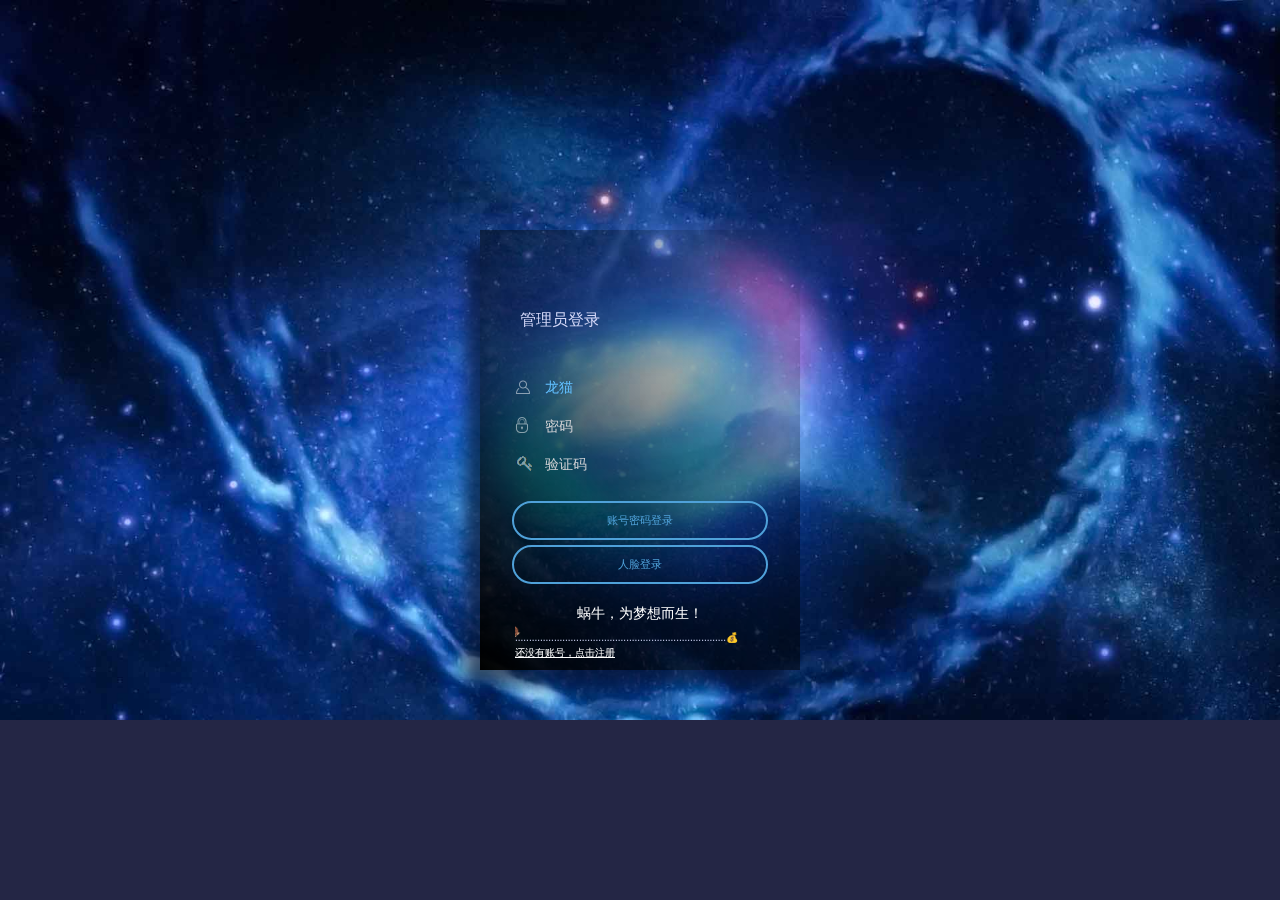
<file: index.html>
<!DOCTYPE html>
<html>
<head>
	<meta charset="UTF-8">
	<meta http-equiv="X-UA-Compatible" content="IE=edge,chrome=1"> 
	<meta name="viewport" content="width=device-width, initial-scale=1.0">
    <meta http-equiv="pragma" content="no-cache">
    <meta http-equiv="cache-control" content="no-cache">
    <meta http-equiv="expires" content="0"> 
	<title>Login</title>
    <link href="css/default.css" rel="stylesheet" type="text/css" />
	<!--必要样式-->
    <link href="css/styles.css" rel="stylesheet" type="text/css" />
    <link href="css/demo.css" rel="stylesheet" type="text/css" />
    <link href="css/loaders.css" rel="stylesheet" type="text/css" />
    <meta http-equiv="Access-Control-Allow-Origin" content="*" />
</head>
<body>

	<div class='login'>
	  <div class='login_title'>
	    <span>管理员登录</span>
	  </div>
	  <div class='login_fields'>
	    <div class='login_fields__user'>
	      <div class='icon'>
	        <img alt="" src='img/user_icon_copy.png'>
	      </div>
	      <input name="login" placeholder='用户名' maxlength="13" type='text' autocomplete="off" value="龙猫"/>
	        <div class='validation'>
	          <img alt="" src='img/tick.png'>
	        </div>
	    </div>
	    <div class='login_fields__password'>
	      <div class='icon'>
	        <img alt="" src='img/lock_icon_copy.png'>
	      </div>
	      <input name="pwd" placeholder='密码' maxlength="16" type='text' autocomplete="off">
	      <div class='validation'>
	        <img alt="" src='img/tick.png'>
	      </div>
	    </div>
	    <div class='login_fields__password'>
	      <div class='icon'>
	        <img alt="" src='img/key.png'>
	      </div>
	      <input name="code" placeholder='验证码' maxlength="4" type='text' name="ValidateNum" autocomplete="off">
	      <div class='validation' style="opacity: 1; right: -5px;top: -3px;">
          <canvas class="J_codeimg" id="myCanvas" onclick="Code();">对不起，您的浏览器不支持canvas，请下载最新版浏览器!</canvas>
	      </div>
	    </div>
	    <div class='login_fields__submit'>
	      <input type='button' value='账号密码登录' style="width:100%">
	    </div>
	     <div class='login_fields__submit'>
	      <input type='submit' value='人脸登录' style="width:100%;margin-top:2%;">  
	    </div>
	  </div>


	  <div class='success'>
	  </div>
	  <div class='disclaimer'>
	    <p><center>蜗牛，为梦想而生！</center></p>
	   <div> 
		   	<marquee scrollamount="1" behavior="scroll" style="height: 26px; width: 89%;" direction="right">🐌</marquee>
		   	<P style="margin-top: -20px;">............................................................................💰</p>
	   	</div>
	    <a href="registered.html" style="color:#FFF;font-size: 10px;text-decoration: underline; ">还没有账号，点击注册</a>
	  </div>
	</div>
	<div class='authent'>
	  <div class="loader" style="height: 44px;width: 44px;margin-left: 28px;">
        <div class="loader-inner ball-clip-rotate-multiple">
            <div></div>
            <div></div>
            <div></div>
        </div>
        </div>
	  <p>认证中...</p>
	</div>
	<div class="OverWindows"></div>
    <link href="layui/css/layui.css" rel="stylesheet" type="text/css" />
	<script src="http://www.jq22.com/jquery/jquery-1.10.2.js"></script>
	<script type="text/javascript" src="js/jquery-ui.min.js"></script>
	<script type="text/javascript" src='js/stopExecutionOnTimeout.js?t=1'></script>
    <script src="layui/layui.js" type="text/javascript"></script>
    <script src="js/Particleground.js" type="text/javascript"></script>
    <script src="js/Treatment.js" type="text/javascript"></script>
    <!-- <script src="js/jquery.mockjax.js" type="text/javascript"></script> -->
	<script type="text/javascript">
		//人脸识别登录
	     $('input[type="submit"]').click(function () {
	     	// fullscreen();
	     	LodingFun();
	     });
		var canGetCookie = 0;//是否支持存储Cookie 0 不支持 1 支持
		var ajaxmockjax = 1;//是否启用虚拟Ajax的请求响 0 不启用  1 启用
		//默认账号密码
		// var truelogin = "kbcxy";
		// var truepwd = "mcwjs";
		
		var CodeVal = 0;
	    Code();
	    function Code() {
			if(canGetCookie == 1){
				createCode("AdminCode");
				var AdminCode = getCookieValue("AdminCode");
				showCheck(AdminCode);
			}else{
				showCheck(createCode(""));
			}
	    }
	    function showCheck(a) {
			CodeVal = a;
	        var c = document.getElementById("myCanvas");
	        var ctx = c.getContext("2d");
	        ctx.clearRect(0, 0, 1000, 1000);
	        ctx.font = "80px 'Hiragino Sans GB'";
	        ctx.fillStyle = "#E8DFE8";
	        ctx.fillText(a, 0, 100);
	    }
	    $(document).keypress(function (e) {
	        // 回车键事件  
	        if (e.which == 13) {
	            $('input[type="button"]').click();
	        }
	    });
	    //粒子背景特效
	    $('body').particleground({
	        dotColor: '#E8DFE8',
	        lineColor: '#133b88'
	    });
	    $('input[name="pwd"]').focus(function () {
	        $(this).attr('type', 'password');
	    });
	    $('input[type="text"]').focus(function () {
	        $(this).prev().animate({ 'opacity': '1' }, 200);
	    });
	    $('input[type="text"],input[type="password"]').blur(function () {
	        $(this).prev().animate({ 'opacity': '.5' }, 200);
	    });
	    $('input[name="login"],input[name="pwd"]').keyup(function () {
	        var Len = $(this).val().length;
	        if (!$(this).val() == '' && Len >= 5) {
	            $(this).next().animate({
	                'opacity': '1',
	                'right': '30'
	            }, 200);
	        } else {
	            $(this).next().animate({
	                'opacity': '0',
	                'right': '20'
	            }, 200);
	        }
	    });
	    var open = 0;
	   
	    layui.use('layer', function () {
			
	        //非空验证
	        $('input[type="button"]').click(function () {
	            var login = $('input[name="login"]').val();
	            var pwd = $('input[name="pwd"]').val();
	            var code = $('input[name="code"]').val();
	            if (login == '') {
	                ErroAlert('请输入您的账号');
	            } else if (pwd == '') {
	                ErroAlert('请输入密码');
	            } else if (code == '' || code.length != 4) {
	                ErroAlert('输入验证码');
	            } else if (code.toUpperCase() != CodeVal.toUpperCase()){
	            	ErroAlert('验证码错误');
	            	Code();
	            }else {
	                //认证中..
	                 fullscreen();
	                $('.login').addClass('test'); //倾斜特效
	                setTimeout(function () {
	                    $('.login').addClass('testtwo'); //平移特效
	                }, 300);
	                setTimeout(function () {
	                    $('.authent').show().animate({ right: -320 }, {
	                        easing: 'easeOutQuint',
	                        duration: 600,
	                        queue: false
	                    });
	                    $('.authent').animate({ opacity: 1 }, {
	                        duration: 200,
	                        queue: false
	                    }).addClass('visible');
	                }, 500);
	                //调用
	                //登陆
	                var userInfo = { userName: login, password: pwd, code: code };
					//此处做为ajax内部判断
					var url = "user/login";
					// if(userInfo.userName == "123" && userInfo.password == "123" && userInfo.code.toUpperCase() == CodeVal.toUpperCase()){
					// 	url = "Ajax/Login";
					// }else{
					// 	url = "Ajax/LoginFalse";
					// }					
	                AjaxPost(url, userInfo,
	                                function () {
	                                    //ajax加载中
	                                },
	                                function (data) {
	                                    //ajax返回 
	                                    //认证完成
	                                    setTimeout(function () {
	                                        $('.authent').show().animate({ right: 90 }, {
	                                            easing: 'easeOutQuint',
	                                            duration: 600,
	                                            queue: false
	                                        });
	                                        $('.authent').animate({ opacity: 0 }, {
	                                            duration: 200,
	                                            queue: false
	                                        }).addClass('visible');
	                                        $('.login').removeClass('testtwo'); //平移特效
	                                    }, 2000);
	                                    setTimeout(function () {
	                                        $('.authent').hide();
	                                        $('.login').removeClass('test');
	                                        if (data.resultCode == '1') {
	                                            //登录成功
	                                            $('.login div').fadeOut(100);
	                                            $('.success').fadeIn(1000);
	                                            $('.success').html(data.Text);
												//跳转操作
												window.location.href = "";
	                                        } else {
	                                            // AjaxErro(data.result);
	                                           ErroAlert(data.result);
	                                        }
	                                    }, 2400);
	                                })
	            }
	        })
	    })
	    var fullscreen = function () {
	        elem = document.body;
	        if (elem.webkitRequestFullScreen) {
	            elem.webkitRequestFullScreen();
	        } else if (elem.mozRequestFullScreen) {
	            elem.mozRequestFullScreen();
	        } else if (elem.requestFullScreen) {
	            elem.requestFullscreen();
	        } else {
	            //浏览器不支持全屏API或已被禁用  
	        }
	    }  
		// if(ajaxmockjax == 1){
		// 	$.mockjax({  
		// 		url: 'Ajax/Login',  
		// 		status: 200,  
		// 		responseTime: 50,          
		// 		responseText: {"Status":"ok","Text":"登陆成功<br /><br />欢迎回来"}  
		// 	}); 
		// 	$.mockjax({  
		// 		url: 'Ajax/LoginFalse',  
		// 		status: 200,  
		// 		responseTime: 50,          
		// 		responseText: {"Status":"Erro","Erro":"账号名或密码或验证码有误"}
		// 	});   
		// }
		function LodingFun(userName) {
		    $.ajax({
		        type: "get",
		        url: "http://localhost:8081/user/faceLogin?userName="+"COMMONIMG.png",
		        dataType:"json",
		        beforesend:InfoAlert("即将进行人脸捕捉,请将您的脸对准摄像头！"),
		        success:function(data){
		         	if (data.resultCode == 1) {
		         		 // fullscreen();
		         		 $('.login').addClass('test'); //倾斜特效
	                setTimeout(function () {
	                    $('.login').addClass('testtwo'); //平移特效
	                }, 300);
	                setTimeout(function () {
	                    $('.authent').show().animate({ right: -320 }, {
	                        easing: 'easeOutQuint',
	                        duration: 600,
	                        queue: false
	                    });
	                    $('.authent').animate({ opacity: 1 }, {
	                        duration: 200,
	                        queue: false
	                    }).addClass('visible');
	                }, 500);
		         		faceSearch();
		         	} else {
		         		ErroAlert("摄像头拉取失败");
		         	}

		         }
		    });
		}
		function faceSearch() {
			AjaxPost("user/certificationIdentity", null,
	            function () {
	                //ajax加载中
	                //认证中..
	            },
	            function (data) {
	                //ajax返回 
	                //认证完成
	                setTimeout(function () {
	                    $('.authent').show().animate({ right: 90 }, {
	                        easing: 'easeOutQuint',
	                        duration: 600,
	                        queue: false
	                    });
	                    $('.authent').animate({ opacity: 0 }, {
	                        duration: 200,
	                        queue: false
	                    }).addClass('visible');
	                    $('.login').removeClass('testtwo'); //平移特效
	                }, 2000);
	                setTimeout(function () {
	                    $('.authent').hide();
	                    $('.login').removeClass('test');
	                    if (data.resultCode == 1) {
	                        //登录成功
	                        $('.login div').fadeOut(100);
	                        $('.success').fadeIn(1000);
	                        $('.success').html(data.Text);
	                        InfoAlert("用户："+data.data.userName+"，识别成功，人脸相似度："+data.data.score, function() {	// 跳转操作
	                       	window.location.href = "mainPage/mainPage.html";
	                        });
	                    } else {
	                       ErroAlert(data.result);
	                    }
	                }, 2400);
	            })
		}
    </script>
</body>
</html>
</file>
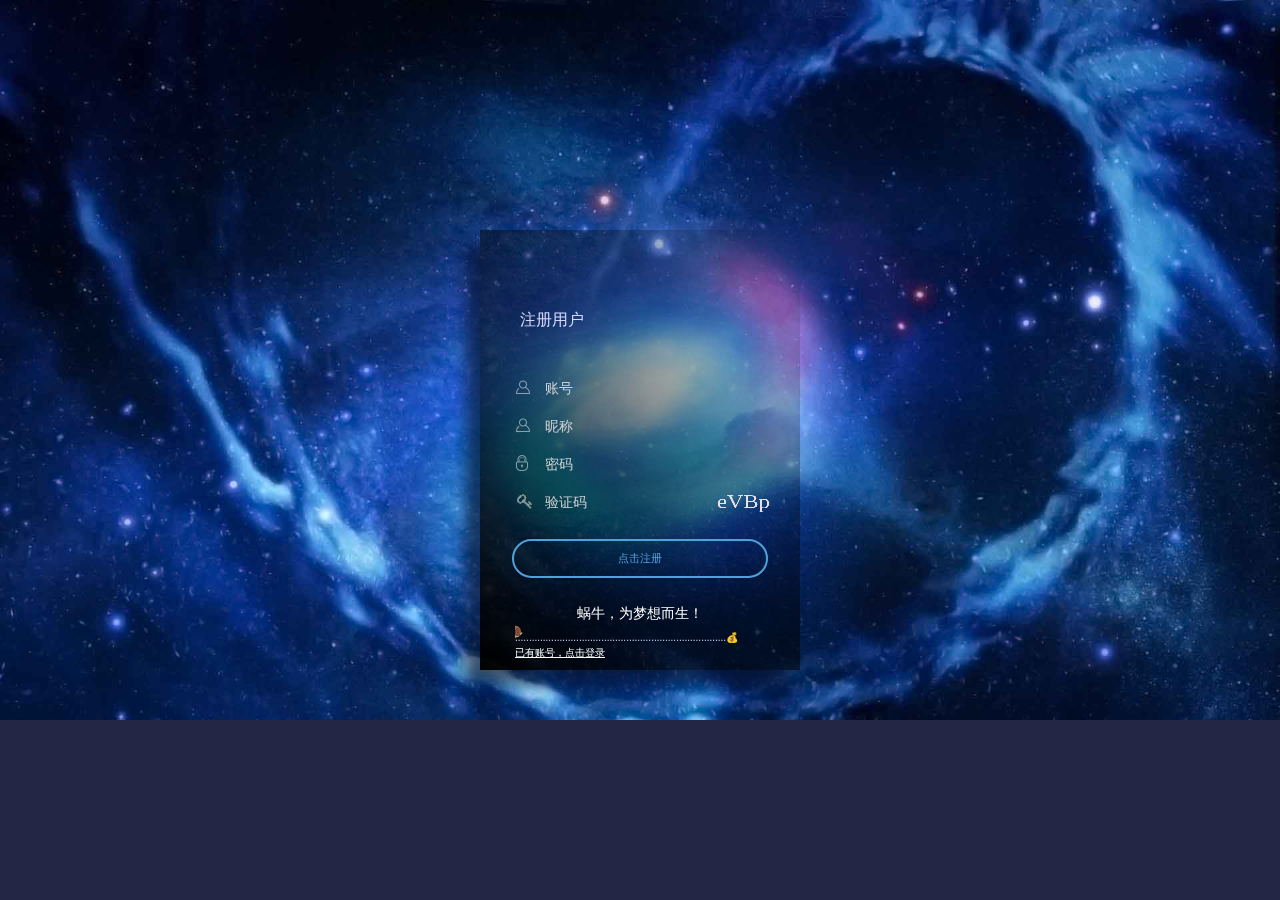
<file: registered.html>
<!DOCTYPE html>
<html>
<head>
	<meta charset="UTF-8">
	<meta http-equiv="X-UA-Compatible" content="IE=edge,chrome=1"> 
	<meta name="viewport" content="width=device-width, initial-scale=1.0">
    <meta http-equiv="pragma" content="no-cache">
    <meta http-equiv="cache-control" content="no-cache">
    <meta http-equiv="expires" content="0"> 
	<title>Login</title>
    <link href="css/default.css" rel="stylesheet" type="text/css" />
	<!--必要样式-->
    <link href="css/styles.css" rel="stylesheet" type="text/css" />
    <link href="css/demo.css" rel="stylesheet" type="text/css" />
    <link href="css/loaders.css" rel="stylesheet" type="text/css" />
    <meta http-equiv="Access-Control-Allow-Origin" content="*" />
</head>
<body>

	<div class='login'>
	  <div class='login_title'>
	    <span>注册用户</span>
	  </div>
	  <div class='login_fields'>
	    <div class='login_fields__user'>
	      <div class='icon'>
	        <img alt="" src='img/user_icon_copy.png'>
	      </div>
	      <input name="userName" placeholder='账号' maxlength="13" type='text' autocomplete="off"/>
	        <div class='validation'>
	          <img alt="" src='img/tick.png'>
	        </div>
	    </div>

	     <div class='login_fields__password'>
	      <div class='icon'>
	        <img alt="" src='img/user_icon_copy.png'>
	      </div>
	      <input name="nickName" placeholder='昵称' maxlength="16" type='text' autocomplete="off">
	      <div class='validation'>
	        <img alt="" src='img/tick.png'>
	      </div>
	    </div>

	    <div class='login_fields__password'>
	      <div class='icon'>
	        <img alt="" src='img/lock_icon_copy.png'>
	      </div>
	      <input name="password" placeholder='密码' maxlength="16" type='text' autocomplete="off">
	      <div class='validation'>
	        <img alt="" src='img/tick.png'>
	      </div>
	    </div>
	    <div class='login_fields__password'>
	      <div class='icon'>
	        <img alt="" src='img/key.png'>
	      </div>
	      <input name="code" placeholder='验证码' maxlength="4" type='text' name="ValidateNum" autocomplete="off">
	      <div class='validation' style="opacity: 1; right: -5px;top: -3px;">
          <canvas class="J_codeimg" id="myCanvas" onclick="Code();">对不起，您的浏览器不支持canvas，请下载最新版浏览器!</canvas>
	      </div>
	    </div>
	    <div class='login_fields__submit'>
	      <input type='button' value='点击注册' style="width:100%">
	    </div>
	     <div class='login_fields__submit'>
	      <input type='submit' value='人脸登录' style="width:100%;margin-top:2%;display:none;">  
	    </div>
	  </div>


	  <div class='success'>
	  </div>
	  <div class='disclaimer'>
	    <p><center>蜗牛，为梦想而生！</center></p>
	   <div> 
		   	<marquee scrollamount="1" behavior="scroll" style="height: 26px; width: 89%;" direction="right">🐌</marquee>
		   	<P style="margin-top: -20px;">............................................................................💰</p>
	   	</div>
	    <a href="index.html" style="color:#FFF;font-size: 10px;text-decoration: underline; ">已有账号，点击登录</a>
	  </div>
	</div>
	<div class='authent'>
	  <div class="loader" style="height: 44px;width: 44px;margin-left: 28px;">
        <div class="loader-inner ball-clip-rotate-multiple">
            <div></div>
            <div></div>
            <div></div>
        </div>
        </div>
	  <p>正在注册...</p>
	</div>
	<div class="OverWindows"></div>
    <link href="layui/css/layui.css" rel="stylesheet" type="text/css" />
	<script src="http://www.jq22.com/jquery/jquery-1.10.2.js"></script>
	<script type="text/javascript" src="js/jquery-ui.min.js"></script>
	<script type="text/javascript" src='js/stopExecutionOnTimeout.js?t=1'></script>
    <script src="layui/layui.js" type="text/javascript"></script>
    <script src="js/Particleground.js" type="text/javascript"></script>
    <script src="js/Treatment.js" type="text/javascript"></script>
    <!-- <script src="js/jquery.mockjax.js" type="text/javascript"></script> -->
	<script type="text/javascript">
		 
		var canGetCookie = 0;//是否支持存储Cookie 0 不支持 1 支持
		var ajaxmockjax = 1;//是否启用虚拟Ajax的请求响 0 不启用  1 启用
		
		var CodeVal = 0;
	    Code();
	    function Code() {
			if(canGetCookie == 1){
				createCode("AdminCode");
				var AdminCode = getCookieValue("AdminCode");
				showCheck(AdminCode);
			}else{
				showCheck(createCode(""));
			}
	    }
	    function showCheck(a) {
			CodeVal = a;
	        var c = document.getElementById("myCanvas");
	        var ctx = c.getContext("2d");
	        ctx.clearRect(0, 0, 1000, 1000);
	        ctx.font = "80px 'Hiragino Sans GB'";
	        ctx.fillStyle = "#E8DFE8";
	        ctx.fillText(a, 0, 100);
	    }
	    $(document).keypress(function (e) {
	        // 回车键事件  
	        if (e.which == 13) {
	            $('input[type="button"]').click();
	        }
	    });
	    //粒子背景特效
	    $('body').particleground({
	        dotColor: '#E8DFE8',
	        lineColor: '#133b88'
	    });
	    $('input[name="pwd"]').focus(function () {
	        $(this).attr('type', 'password');
	    });
	    $('input[type="text"]').focus(function () {
	        $(this).prev().animate({ 'opacity': '1' }, 200);
	    });
	    $('input[type="text"],input[type="password"]').blur(function () {
	        $(this).prev().animate({ 'opacity': '.5' }, 200);
	    });
	    $('input[name="login"],input[name="pwd"]').keyup(function () {
	        var Len = $(this).val().length;
	        if (!$(this).val() == '' && Len >= 5) {
	            $(this).next().animate({
	                'opacity': '1',
	                'right': '30'
	            }, 200);
	        } else {
	            $(this).next().animate({
	                'opacity': '0',
	                'right': '20'
	            }, 200);
	        }
	    });
	    var open = 0;
	    var userInfo = null;
	    layui.use('layer', function () {
			
	        //非空验证
	        $('input[type="button"]').click(function () {
	            var userName = $('input[name="userName"]').val();
	            var password = $('input[name="password"]').val();
	            var nickName = $('input[name="nickName"]').val();
	            var code = $('input[name="code"]').val();
	            if (userName == '') {
	                ErroAlert('请输入您的账号');
	            }else if (nickName == '') {
	                ErroAlert('请输入昵称');
	            }  else if (password == '') {
	                ErroAlert('请输入密码');
	            } else if (code == '' || code.length != 4) {
	                ErroAlert('输入验证码');
	            } else if (code.toUpperCase() != CodeVal.toUpperCase()){
	            	ErroAlert('验证码错误');
	            	Code();
	            }else {
	                //认证中..
	                fullscreen();
	                $('.login').addClass('test'); //倾斜特效
	                setTimeout(function () {
	                    $('.login').addClass('testtwo'); //平移特效
	                }, 300);
	                setTimeout(function () {
	                    $('.authent').show().animate({ right: -320 }, {
	                        easing: 'easeOutQuint',
	                        duration: 600,
	                        queue: false
	                    });
	                    $('.authent').animate({ opacity: 1 }, {
	                        duration: 200,
	                        queue: false
	                    }).addClass('visible');
	                }, 500);
	                //注册前拉起摄像头
	                LodingFun(userName);
	                //注册
	                userInfo = { userName: userName, password: password, nickName:nickName};
					//此处做为ajax内部判断
					// if(userInfo.userName == "123" && userInfo.password == "123" && userInfo.code.toUpperCase() == CodeVal.toUpperCase()){
					// 	url = "Ajax/Login";
					// }else{
					// 	url = "Ajax/LoginFalse";
					// }					
	                
	            }
	        })
	    })
	    var fullscreen = function () {
	        elem = document.body;
	        if (elem.webkitRequestFullScreen) {
	            elem.webkitRequestFullScreen();
	        } else if (elem.mozRequestFullScreen) {
	            elem.mozRequestFullScreen();
	        } else if (elem.requestFullScreen) {
	            elem.requestFullscreen();
	        } else {
	            //浏览器不支持全屏API或已被禁用  
	        }
	    }  
		// if(ajaxmockjax == 1){
		// 	$.mockjax({  
		// 		url: 'Ajax/Login',  
		// 		status: 200,  
		// 		responseTime: 50,          
		// 		responseText: {"Status":"ok","Text":"登陆成功<br /><br />欢迎回来"}  
		// 	}); 
		// 	$.mockjax({  
		// 		url: 'Ajax/LoginFalse',  
		// 		status: 200,  
		// 		responseTime: 50,          
		// 		responseText: {"Status":"Erro","Erro":"账号名或密码或验证码有误"}
		// 	});   
		// }
		//Ajax提交
		function LodingFun(userName) {
		    $.ajax({
		        type: "get",
		        url: "http://localhost:8081/user/faceRegistered?userName="+userName,
		        dataType:"json",
		        beforesend:InfoAlert("即将进行人脸捕捉,请将您的脸对准摄像头！"),
		        success:function(data){
		         	if (data.resultCode == 1) {
		         		realLogin();
		         	} else {
		         		ErroAlert("摄像头拉取失败");
		         	}

		         }
		    });
		}
		function realLogin() {
			AjaxPost("user/registered", userInfo,
	            function () {
	                //ajax加载中
	            },
	            function (data) {
	                //ajax返回 
	                //认证完成
	                setTimeout(function () {
	                    $('.authent').show().animate({ right: 90 }, {
	                        easing: 'easeOutQuint',
	                        duration: 600,
	                        queue: false
	                    });
	                    $('.authent').animate({ opacity: 0 }, {
	                        duration: 200,
	                        queue: false
	                    }).addClass('visible');
	                    $('.login').removeClass('testtwo'); //平移特效
	                }, 2000);
	                setTimeout(function () {
	                    $('.authent').hide();
	                    $('.login').removeClass('test');
	                    if (data.resultCode == '1') {
	                        //登录成功
	                        $('.login div').fadeOut(100);
	                        $('.success').fadeIn(1000);
	                        $('.success').html(data.Text);
	                        InfoAlert("注册成功，请登录！", function() {	                        	
								// 跳转操作
								window.location.href = "index.html";
	                        });
	                    } else {
	                        // AjaxErro(data.result);
	                       ErroAlert(data.result);
	                    }
	                }, 2400);
	            })
		}
    </script>
</body>
</html>
</file>
<file: css/default.css>
@font-face {
	font-family: 'icomoon';
	src:url('/Admin/Login/fonts/icomoon.eot?rretjt');
	src:url('/Admin/Login/fonts/icomoon.eot?#iefixrretjt') format('embedded-opentype'),
		url('/Admin/Login/fonts/icomoon.woff?rretjt') format('woff'),
		url('/Admin/Login/fonts/icomoon.ttf?rretjt') format('truetype'),
		url('/Admin/Login/fonts/icomoon.svg?rretjt#icomoon') format('svg');
	font-weight: normal;
	font-style: normal;
}

[class^="icon-"], [class*=" icon-"] {
	font-family: 'icomoon';
	speak: none;
	font-style: normal;
	font-weight: normal;
	font-variant: normal;
	text-transform: none;
	line-height: 1;

	/* Better Font Rendering =========== */
	-webkit-font-smoothing: antialiased;
	-moz-osx-font-smoothing: grayscale;
}

body, html {padding: 0; margin: 0;}


/* Clearfix hack by Nicolas Gallagher: http://nicolasgallagher.com/micro-clearfix-hack/ */
.clearfix:before,
.clearfix:after {
	content: " ";
	display: table;
}

.clearfix:after {
	clear: both;
}

body{
	font-family: "Segoe UI", "Lucida Grande", Helvetica, Arial, "Microsoft YaHei", FreeSans, Arimo, "Droid Sans", "wenquanyi micro hei", "Hiragino Sans GB", "Hiragino Sans GB W3", "FontAwesome", sans-serif;
}
a{color: #2fa0ec;text-decoration: none;outline: none;}
a:hover,a:focus{color:#74777b;}
</file>
<file: css/styles.css>
body {
  -webkit-perspective: 800px;
          perspective: 800px;
  height: 100vh;
  margin: 0;
  /*overflow: hidden;*/
  font-family: 'Gudea', sans-serif;
  background: #EA5C54;
  /* Old browsers */
  /* FF3.6+ */
 
  /* W3C */
  filter: progid:DXImageTransform.Microsoft.gradient( startColorstr='#EA5C54 ', endColorstr='#bb6dec',GradientType=1 );
  /* IE6-9 fallback on horizontal gradient */
}
body ::-webkit-input-placeholder {
  color: #4E546D;
}
body .authent {
  box-shadow: 0px 20px 30px 3px rgba(0, 0, 0, 0.55);
  display: none;
  background: #35394a;
  /* Old browsers */
  /* FF3.6+ */

  /* Chrome10+,Safari5.1+ */
  /* Opera 11.10+ */
  /* IE10+ */
  background: linear-gradient(230deg, rgba(53, 57, 74, 0) 0%, rgb(0, 0, 0) 100%);
  /* W3C */
  filter: progid:DXImageTransform.Microsoft.gradient( startColorstr='rgba(53, 57, 74, 0)', endColorstr='rgb(0, 0, 0)',GradientType=1 );
  /* IE6-9 fallback on horizontal gradient */
  position: absolute;
  left: 0;
  right: 90px;
  margin: auto;
  width: 100px;
  color: white;
  text-transform: uppercase;
  letter-spacing: 1px;
  text-align: center;
  padding: 20px 70px;
  top: 200px;
  bottom: 0;
  height: 70px;
  opacity: 0;
}
body .authent p {
  text-align: center;
  color: white;
}
body .success {
  display: none;
  color: #d5d8e2;
}
body .success p {
  font-size: 14px;
}
body p {
  color: #D3D7F7;
  font-size: 10px;
  text-align: left;
}
body .testtwo {
  left: -320px !important;
}
body .test {
  box-shadow: 0px 20px 30px 3px rgba(0, 0, 0, 0.55);
  pointer-events: none;
  top: -100px !important;
  -webkit-transform: rotateX(70deg) scale(0.8) !important;
          transform: rotateX(70deg) scale(0.8) !important;
  opacity: .6 !important;
  -webkit-filter: blur(1px);
          filter: blur(1px);
}
body .login 
{
  box-shadow: -15px 15px 15px rgba(6, 17, 47, 0.7);
  opacity: 1;
  top: 20px;
  -webkit-transition-timing-function: cubic-bezier(0.68, -0.25, 0.265, 0.85);
  -webkit-transition-property: -webkit-transform,opacity,box-shadow,top,left;
          transition-property: transform,opacity,box-shadow,top,left;
  -webkit-transition-duration: .5s;
          transition-duration: .5s;
  -webkit-transform-origin: 161px 100%;
      -ms-transform-origin: 161px 100%;
          transform-origin: 161px 100%;
  -webkit-transform: rotateX(0deg);
          transform: rotateX(0deg);
  position: relative;
  width: 240px;
  /*border-top: 2px solid #D8312A;*/
  height: 320px;
  position: absolute;
  left: 0;
  right: 0;
  margin: auto;
  top: 0;
  bottom: 0;
  padding: 80px 40px 40px 40px;
  background: #35394a;
  /* Old browsers */
  /* FF3.6+ */
  background: -webkit-gradient(linear, left bottom, right top, color-stop(0%, #35394a), color-stop(100%, rgb(0, 0, 0)));
  /* Chrome,Safari4+ */
  background: -webkit-linear-gradient(230deg, rgba(53, 57, 74, 0) 0%, rgb(0, 0, 0) 100%);
  /* Chrome10+,Safari5.1+ */
  /* Opera 11.10+ */
  /* IE10+ */
  background: linear-gradient(230deg, rgba(53, 57, 74, 0) 0%, rgb(0, 0, 0) 100%);
  /* W3C */
  filter: progid:DXImageTransform.Microsoft.gradient( startColorstr='rgba(53, 57, 74, 0)', endColorstr='rgb(0, 0, 0)',GradientType=1 );
  /* IE6-9 fallback on horizontal gradient */
}
body .login .validation {
  position: absolute;
  z-index: 1;
  right: 10px;
  top: 14px;
  opacity: 0;
}
body .login .disclaimer {
  position: absolute;
  bottom: 10px;
  left: 35px;
  width: 250px;
}
body .login_title {
  color: #D3D7F7;
  height: 60px;
  text-align: left;
  font-size: 16px;
}
body .login_fields {
  height: 208px;
  position: absolute;
  left: 0;
}
body .login_fields .icon {
  position: absolute;
  z-index: 1;
  left: 36px;
  top: 8px;
  opacity: .5;
}
body .login_fields input[type='password'],body .login_fields input[type='text'] {
  color: #61BFFF !important;
}
body .login_fields input[type='text'], body .login_fields input[type='password'] {
  color: #afb1be;
  width: 190px;
  margin-top: -2px;
  background: rgba(57, 61, 82, 0);
  left: 0;
  padding: 10px 65px;
  border-top: 2px solid rgba(57, 61, 82, 0);
  border-bottom: 2px solid rgba(57, 61, 82, 0);
  border-right: none;
  border-left: none;
  outline: none;
  font-family: 'Gudea', sans-serif;
  box-shadow: none;
}
body .login_fields__user, body .login_fields__password {
  position: relative;
}
body .login_fields__submit {
  position: relative;
  top: 17px;
  left: 0;
  width: 80%;
  right: 0;
  margin: auto;
}
body .login_fields__submit .forgot {
  float: right;
  font-size: 10px;
  margin-top: 11px;
  text-decoration: underline;
}
body .login_fields__submit .forgot a {
  color: #606479;
}
body .login_fields__submit input {
  border-radius: 50px;
  background: transparent;
  padding: 10px 50px;
  border: 2px solid #4FA1D9;
  color: #4FA1D9;
  text-transform: uppercase;
  font-size: 11px;
  -webkit-transition-property: background,color;
          transition-property: background,color;
  -webkit-transition-duration: .2s;
          transition-duration: .2s;
}
body .login_fields__submit input:focus {
  box-shadow: none;
  outline: none;
}
body .login_fields__submit input:hover {
  color: white;
  background: #4FA1D9;
  cursor: pointer;
  -webkit-transition-property: background,color;
          transition-property: background,color;
  -webkit-transition-duration: .2s;
          transition-duration: .2s;
}

/* Color Schemes */
.love {
  position: absolute;
  right: 20px;
  bottom: 0px;
  font-size: 11px;
  font-weight: normal;
}
.love p {
  color: white;
  font-weight: normal;
  font-family: 'Open Sans', sans-serif;
}
.love a {
  color: white;
  font-weight: 700;
  text-decoration: none;
}
.love ../img {
  position: relative;
  top: 3px;
  margin: 0px 4px;
  width: 10px;
}

.brand {
  position: absolute;
  left: 20px;
  bottom: 14px;
}
.brand ../img {
  width: 30px;
}

/*注册*/
.registered{
  display:none;
  width:10000px;
}
</file>
<file: css/demo.css>
/**
*
*
*/

:-moz-placeholder { /* Mozilla Firefox 4 to 18 */
    color: #CECFD2; opacity:1; 
}

::-moz-placeholder { /* Mozilla Firefox 19+ */
    color: #CECFD2;opacity:1;
}

input:-ms-input-placeholder{
    color: #CECFD2;opacity:1;
}

input::-webkit-input-placeholder{
    color: #CECFD2;opacity:1;
}
html, body { padding: 0; margin: 0; height: 100%; font-size: 16px; background-repeat: no-repeat; background-position: left top; background-color: #242645; color: #fff; font-family: 'Source Sans Pro'; background-size: 100%; background-image: url(../img/Starry.jpg); }

h1 {
	font-size: 2.8em;
	font-weight: 700;
	letter-spacing: -1px;
	margin: 0.6rem 0; 
}
h1 > span {font-weight: 300; }
h2 {
	font-size: 1.15em;
	font-weight: 300;
	margin: 0.3rem 0; 
}
main {
	width: 95%;
	max-width: 1000px;
	margin: 4em auto;
	opacity: 0; 
}
main.loaded {transition: opacity .25s linear;opacity: 1; }
main header {width: 100%; }
main header > div {width: 50%; }
main header > .left, main header > .right {height: 100%; }
main .loaders {
	width: 100%;
	box-sizing: border-box;
	display: flex;
	flex: 0 1 auto;
	flex-direction: row;
	flex-wrap: wrap;
}
main .loaders .loader {
	box-sizing: border-box;
	display: flex;
	flex: 0 1 auto;
	flex-direction: column;
	flex-grow: 1;
	flex-shrink: 0;
	flex-basis: 25%;
	max-width: 25%;
	height: 200px;
	align-items: center;
	justify-content: center;
}
.J_codeimg
{
        width: 85px;
    height: 36px;
    padding: 3px;
    z-index: 0;
    color:#FFF;
}
</file>
<file: css/loaders.css>
/**
 *
 * All animations must live in their own file
 * in the animations directory and be included
 * here.
 *
 */
/**
 * Styles shared by multiple animations
 */
@-webkit-keyframes scale {
  0% {
    -webkit-transform: scale(1);
            transform: scale(1);
    opacity: 1; }

  45% {
    -webkit-transform: scale(0.1);
            transform: scale(0.1);
    opacity: 0.7; }

  80% {
    -webkit-transform: scale(1);
            transform: scale(1);
    opacity: 1; } }
@keyframes scale {
  0% {
    -webkit-transform: scale(1);
            transform: scale(1);
    opacity: 1; }

  45% {
    -webkit-transform: scale(0.1);
            transform: scale(0.1);
    opacity: 0.7; }

  80% {
    -webkit-transform: scale(1);
            transform: scale(1);
    opacity: 1; } }

.ball-pulse > div:nth-child(0) {
  -webkit-animation: scale 0.75s 0s infinite cubic-bezier(.2, .68, .18, 1.08);
          animation: scale 0.75s 0s infinite cubic-bezier(.2, .68, .18, 1.08); }
.ball-pulse > div:nth-child(1) {
  -webkit-animation: scale 0.75s 0.12s infinite cubic-bezier(.2, .68, .18, 1.08);
          animation: scale 0.75s 0.12s infinite cubic-bezier(.2, .68, .18, 1.08); }
.ball-pulse > div:nth-child(2) {
  -webkit-animation: scale 0.75s 0.24s infinite cubic-bezier(.2, .68, .18, 1.08);
          animation: scale 0.75s 0.24s infinite cubic-bezier(.2, .68, .18, 1.08); }
.ball-pulse > div:nth-child(3) {
  -webkit-animation: scale 0.75s 0.36s infinite cubic-bezier(.2, .68, .18, 1.08);
          animation: scale 0.75s 0.36s infinite cubic-bezier(.2, .68, .18, 1.08); }
.ball-pulse > div {
  background-color: #fff;
  width: 15px;
  height: 15px;
  border-radius: 100%;
  margin: 2px;
  -webkit-animation-fill-mode: both;
          animation-fill-mode: both;
  display: inline-block; }

@-webkit-keyframes ball-pulse-sync {
  33% {
    -webkit-transform: translateY(10px);
            transform: translateY(10px); }

  66% {
    -webkit-transform: translateY(-10px);
            transform: translateY(-10px); }

  100% {
    -webkit-transform: translateY(0);
            transform: translateY(0); } }

@keyframes ball-pulse-sync {
  33% {
    -webkit-transform: translateY(10px);
            transform: translateY(10px); }

  66% {
    -webkit-transform: translateY(-10px);
            transform: translateY(-10px); }

  100% {
    -webkit-transform: translateY(0);
            transform: translateY(0); } }

.ball-pulse-sync > div:nth-child(0) {
  -webkit-animation: ball-pulse-sync 0.6s 0s infinite ease-in-out;
          animation: ball-pulse-sync 0.6s 0s infinite ease-in-out; }
.ball-pulse-sync > div:nth-child(1) {
  -webkit-animation: ball-pulse-sync 0.6s 0.07s infinite ease-in-out;
          animation: ball-pulse-sync 0.6s 0.07s infinite ease-in-out; }
.ball-pulse-sync > div:nth-child(2) {
  -webkit-animation: ball-pulse-sync 0.6s 0.14s infinite ease-in-out;
          animation: ball-pulse-sync 0.6s 0.14s infinite ease-in-out; }
.ball-pulse-sync > div:nth-child(3) {
  -webkit-animation: ball-pulse-sync 0.6s 0.21s infinite ease-in-out;
          animation: ball-pulse-sync 0.6s 0.21s infinite ease-in-out; }
.ball-pulse-sync > div {
  background-color: #fff;
  width: 15px;
  height: 15px;
  border-radius: 100%;
  margin: 2px;
  -webkit-animation-fill-mode: both;
          animation-fill-mode: both;
  display: inline-block; }

@-webkit-keyframes ball-scale {
  0% {
    -webkit-transform: scale(0);
            transform: scale(0); }

  100% {
    -webkit-transform: scale(1);
            transform: scale(1);
    opacity: 0; } }

@keyframes ball-scale {
  0% {
    -webkit-transform: scale(0);
            transform: scale(0); }

  100% {
    -webkit-transform: scale(1);
            transform: scale(1);
    opacity: 0; } }

.ball-scale > div {
  background-color: #fff;
  width: 15px;
  height: 15px;
  border-radius: 100%;
  margin: 2px;
  -webkit-animation-fill-mode: both;
          animation-fill-mode: both;
  display: inline-block;
  height: 60px;
  width: 60px;
  -webkit-animation: ball-scale 1s 0s ease-in-out infinite;
          animation: ball-scale 1s 0s ease-in-out infinite; }

@-webkit-keyframes rotate {
  0% {
    -webkit-transform: rotate(0deg);
            transform: rotate(0deg); }

  50% {
    -webkit-transform: rotate(180deg);
            transform: rotate(180deg); }

  100% {
    -webkit-transform: rotate(360deg);
            transform: rotate(360deg); } }

@keyframes rotate {
  0% {
    -webkit-transform: rotate(0deg);
            transform: rotate(0deg); }

  50% {
    -webkit-transform: rotate(180deg);
            transform: rotate(180deg); }

  100% {
    -webkit-transform: rotate(360deg);
            transform: rotate(360deg); } }

.ball-rotate {
  position: relative; }
  .ball-rotate > div {
    background-color: #fff;
    width: 15px;
    height: 15px;
    border-radius: 100%;
    margin: 2px;
    -webkit-animation-fill-mode: both;
            animation-fill-mode: both;
    position: relative; }
    .ball-rotate > div:first-child {
      -webkit-animation: rotate 1s 0s cubic-bezier(.7, -.13, .22, .86) infinite;
              animation: rotate 1s 0s cubic-bezier(.7, -.13, .22, .86) infinite; }
    .ball-rotate > div:before, .ball-rotate > div:after {
      background-color: #fff;
      width: 15px;
      height: 15px;
      border-radius: 100%;
      margin: 2px;
      content: "";
      position: absolute;
      opacity: 0.8; }
    .ball-rotate > div:before {
      top: 0px;
      left: -28px; }
    .ball-rotate > div:after {
      top: 0px;
      left: 25px; }

@keyframes rotate {
  0% {
    -webkit-transform: rotate(0deg) scale(1);
            transform: rotate(0deg) scale(1); }

  50% {
    -webkit-transform: rotate(180deg) scale(0.6);
            transform: rotate(180deg) scale(0.6); }

  100% {
    -webkit-transform: rotate(360deg) scale(1);
            transform: rotate(360deg) scale(1); } }

.ball-clip-rotate > div {
  background-color: #fff;
  width: 15px;
  height: 15px;
  border-radius: 100%;
  margin: 2px;
  -webkit-animation-fill-mode: both;
          animation-fill-mode: both;
  border: 2px solid #fff;
  border-bottom-color: transparent;
  height: 25px;
  width: 25px;
  background: transparent !important;
  display: inline-block;
  -webkit-animation: rotate 0.75s 0s linear infinite;
          animation: rotate 0.75s 0s linear infinite; }

@keyframes rotate {
  0% {
    -webkit-transform: rotate(0deg) scale(1);
            transform: rotate(0deg) scale(1); }

  50% {
    -webkit-transform: rotate(180deg) scale(0.6);
            transform: rotate(180deg) scale(0.6); }

  100% {
    -webkit-transform: rotate(360deg) scale(1);
            transform: rotate(360deg) scale(1); } }

@keyframes scale {
  30% {
    -webkit-transform: scale(0.3);
            transform: scale(0.3); }

  100% {
    -webkit-transform: scale(1);
            transform: scale(1); } }

.ball-clip-rotate-pulse {
  position: relative;
  -webkit-transform: translateY(-15px);
      -ms-transform: translateY(-15px);
          transform: translateY(-15px); }
  .ball-clip-rotate-pulse > div {
    -webkit-animation-fill-mode: both;
            animation-fill-mode: both;
    position: absolute;
    top: 0px;
    left: 0px;
    border-radius: 100%; }
    .ball-clip-rotate-pulse > div:first-child {
      background: #fff;
      height: 16px;
      width: 16px;
      top: 9px;
      left: 9px;
      -webkit-animation: scale 1s 0s cubic-bezier(.09, .57, .49, .9) infinite;
              animation: scale 1s 0s cubic-bezier(.09, .57, .49, .9) infinite; }
    .ball-clip-rotate-pulse > div:last-child {
      position: absolute;
      border: 2px solid #fff;
      width: 30px;
      height: 30px;
      background: transparent;
      border: 2px solid;
      border-color: #fff transparent #fff transparent;
      -webkit-animation: rotate 1s 0s cubic-bezier(.09, .57, .49, .9) infinite;
              animation: rotate 1s 0s cubic-bezier(.09, .57, .49, .9) infinite;
      -webkit-animation-duration: 1s;
              animation-duration: 1s; }

@keyframes rotate {
  0% {
    -webkit-transform: rotate(0deg) scale(1);
            transform: rotate(0deg) scale(1); }

  50% {
    -webkit-transform: rotate(180deg) scale(0.6);
            transform: rotate(180deg) scale(0.6); }

  100% {
    -webkit-transform: rotate(360deg) scale(1);
            transform: rotate(360deg) scale(1); } }

.ball-clip-rotate-multiple {
  position: relative; }
  .ball-clip-rotate-multiple > div {
    -webkit-animation-fill-mode: both;
            animation-fill-mode: both;
    position: absolute;
    left: 0px;
    top: 0px;
    border: 2px solid #fff;
    border-bottom-color: transparent;
    border-top-color: transparent;
    border-radius: 100%;
    height: 35px;
    width: 35px;
    -webkit-animation: rotate 1s 0s ease-in-out infinite;
            animation: rotate 1s 0s ease-in-out infinite; }
    .ball-clip-rotate-multiple > div:last-child {
      display: inline-block;
      top: 10px;
      left: 10px;
      width: 15px;
      height: 15px;
      -webkit-animation-duration: 0.5s;
              animation-duration: 0.5s;
      border-color: #fff transparent #fff transparent;
      -webkit-animation-direction: reverse;
              animation-direction: reverse; }

@-webkit-keyframes ball-scale-ripple {
  0% {
    -webkit-transform: scale(0.1);
            transform: scale(0.1);
    opacity: 1; }

  70% {
    -webkit-transform: scale(1);
            transform: scale(1);
    opacity: 0.7; }

  100% {
    opacity: 0.0; } }

@keyframes ball-scale-ripple {
  0% {
    -webkit-transform: scale(0.1);
            transform: scale(0.1);
    opacity: 1; }

  70% {
    -webkit-transform: scale(1);
            transform: scale(1);
    opacity: 0.7; }

  100% {
    opacity: 0.0; } }

.ball-scale-ripple > div {
  -webkit-animation-fill-mode: both;
          animation-fill-mode: both;
  height: 50px;
  width: 50px;
  border-radius: 100%;
  border: 2px solid #fff;
  -webkit-animation: ball-scale-ripple 1s 0s infinite cubic-bezier(.21, .53, .56, .8);
          animation: ball-scale-ripple 1s 0s infinite cubic-bezier(.21, .53, .56, .8); }

@-webkit-keyframes ball-scale-ripple-multiple {
  0% {
    -webkit-transform: scale(0.1);
            transform: scale(0.1);
    opacity: 1; }

  70% {
    -webkit-transform: scale(1);
            transform: scale(1);
    opacity: 0.7; }

  100% {
    opacity: 0.0; } }

@keyframes ball-scale-ripple-multiple {
  0% {
    -webkit-transform: scale(0.1);
            transform: scale(0.1);
    opacity: 1; }

  70% {
    -webkit-transform: scale(1);
            transform: scale(1);
    opacity: 0.7; }

  100% {
    opacity: 0.0; } }

.ball-scale-ripple-multiple {
  position: relative;
  -webkit-transform: translateY(-25px);
      -ms-transform: translateY(-25px);
          transform: translateY(-25px); }
  .ball-scale-ripple-multiple > div:nth-child(0) {
    -webkit-animation-delay: -0.2s;
            animation-delay: -0.2s; }
  .ball-scale-ripple-multiple > div:nth-child(1) {
    -webkit-animation-delay: 0s;
            animation-delay: 0s; }
  .ball-scale-ripple-multiple > div:nth-child(2) {
    -webkit-animation-delay: 0.2s;
            animation-delay: 0.2s; }
  .ball-scale-ripple-multiple > div:nth-child(3) {
    -webkit-animation-delay: 0.4s;
            animation-delay: 0.4s; }
  .ball-scale-ripple-multiple > div {
    -webkit-animation-fill-mode: both;
            animation-fill-mode: both;
    position: absolute;
    top: 0;
    left: 0;
    width: 50px;
    height: 50px;
    border-radius: 100%;
    border: 2px solid #fff;
    -webkit-animation: ball-scale-ripple-multiple 1.25s 0s infinite cubic-bezier(.21, .53, .56, .8);
            animation: ball-scale-ripple-multiple 1.25s 0s infinite cubic-bezier(.21, .53, .56, .8); }

@-webkit-keyframes ball-beat {
  50% {
    opacity: 0.2;
    -webkit-transform: scale(0.75);
            transform: scale(0.75); }

  100% {
    opacity: 1;
    -webkit-transform: scale(1);
            transform: scale(1); } }

@keyframes ball-beat {
  50% {
    opacity: 0.2;
    -webkit-transform: scale(0.75);
            transform: scale(0.75); }

  100% {
    opacity: 1;
    -webkit-transform: scale(1);
            transform: scale(1); } }

.ball-beat > div {
  background-color: #fff;
  width: 15px;
  height: 15px;
  border-radius: 100%;
  margin: 2px;
  -webkit-animation-fill-mode: both;
          animation-fill-mode: both;
  display: inline-block;
  -webkit-animation: ball-beat 0.7s 0s infinite linear;
          animation: ball-beat 0.7s 0s infinite linear; }
  .ball-beat > div:nth-child(2n-1) {
    -webkit-animation-delay: 0.35s !important;
            animation-delay: 0.35s !important; }

@-webkit-keyframes ball-scale-multiple {
  0% {
    -webkit-transform: scale(0);
            transform: scale(0);
    opacity: 0; }

  5% {
    opacity: 1; }

  100% {
    -webkit-transform: scale(1);
            transform: scale(1);
    opacity: 0; } }

@keyframes ball-scale-multiple {
  0% {
    -webkit-transform: scale(0);
            transform: scale(0);
    opacity: 0; }

  5% {
    opacity: 1; }

  100% {
    -webkit-transform: scale(1);
            transform: scale(1);
    opacity: 0; } }

.ball-scale-multiple {
  position: relative;
  -webkit-transform: translateY(-30px);
      -ms-transform: translateY(-30px);
          transform: translateY(-30px); }
  .ball-scale-multiple > div:nth-child(2) {
    -webkit-animation-delay: 0.2s;
            animation-delay: 0.2s; }
  .ball-scale-multiple > div:nth-child(3) {
    -webkit-animation-delay: 0.4s;
            animation-delay: 0.4s; }
  .ball-scale-multiple > div {
    background-color: #fff;
    width: 15px;
    height: 15px;
    border-radius: 100%;
    margin: 2px;
    -webkit-animation-fill-mode: both;
            animation-fill-mode: both;
    position: absolute;
    left: 0px;
    top: 0px;
    opacity: 0;
    margin: 0;
    width: 60px;
    height: 60px;
    -webkit-animation: ball-scale-multiple 1s 0s linear infinite;
            animation: ball-scale-multiple 1s 0s linear infinite; }

@-webkit-keyframes ball-triangle-path-1 {
  33% {
    -webkit-transform: translate(25px, -50px);
            transform: translate(25px, -50px); }

  66% {
    -webkit-transform: translate(50px, 0px);
            transform: translate(50px, 0px); }

  100% {
    -webkit-transform: translate(0px, 0px);
            transform: translate(0px, 0px); } }

@keyframes ball-triangle-path-1 {
  33% {
    -webkit-transform: translate(25px, -50px);
            transform: translate(25px, -50px); }

  66% {
    -webkit-transform: translate(50px, 0px);
            transform: translate(50px, 0px); }

  100% {
    -webkit-transform: translate(0px, 0px);
            transform: translate(0px, 0px); } }

@-webkit-keyframes ball-triangle-path-2 {
  33% {
    -webkit-transform: translate(25px, 50px);
            transform: translate(25px, 50px); }

  66% {
    -webkit-transform: translate(-25px, 50px);
            transform: translate(-25px, 50px); }

  100% {
    -webkit-transform: translate(0px, 0px);
            transform: translate(0px, 0px); } }

@keyframes ball-triangle-path-2 {
  33% {
    -webkit-transform: translate(25px, 50px);
            transform: translate(25px, 50px); }

  66% {
    -webkit-transform: translate(-25px, 50px);
            transform: translate(-25px, 50px); }

  100% {
    -webkit-transform: translate(0px, 0px);
            transform: translate(0px, 0px); } }

@-webkit-keyframes ball-triangle-path-3 {
  33% {
    -webkit-transform: translate(-50px, 0px);
            transform: translate(-50px, 0px); }

  66% {
    -webkit-transform: translate(-25px, -50px);
            transform: translate(-25px, -50px); }

  100% {
    -webkit-transform: translate(0px, 0px);
            transform: translate(0px, 0px); } }

@keyframes ball-triangle-path-3 {
  33% {
    -webkit-transform: translate(-50px, 0px);
            transform: translate(-50px, 0px); }

  66% {
    -webkit-transform: translate(-25px, -50px);
            transform: translate(-25px, -50px); }

  100% {
    -webkit-transform: translate(0px, 0px);
            transform: translate(0px, 0px); } }

.ball-triangle-path {
  position: relative;
  -webkit-transform: translate(-25px, -25px);
      -ms-transform: translate(-25px, -25px);
          transform: translate(-25px, -25px); }
  .ball-triangle-path > div:nth-child(1) {
    -webkit-animation-name: ball-triangle-path-1;
            animation-name: ball-triangle-path-1;
    -webkit-animation-delay: 0;
            animation-delay: 0;
    -webkit-animation-duration: 2s;
            animation-duration: 2s;
    -webkit-animation-timing-function: ease-in-out;
            animation-timing-function: ease-in-out;
    -webkit-animation-iteration-count: infinite;
            animation-iteration-count: infinite; }
  .ball-triangle-path > div:nth-child(2) {
    -webkit-animation-name: ball-triangle-path-2;
            animation-name: ball-triangle-path-2;
    -webkit-animation-delay: 0;
            animation-delay: 0;
    -webkit-animation-duration: 2s;
            animation-duration: 2s;
    -webkit-animation-timing-function: ease-in-out;
            animation-timing-function: ease-in-out;
    -webkit-animation-iteration-count: infinite;
            animation-iteration-count: infinite; }
  .ball-triangle-path > div:nth-child(3) {
    -webkit-animation-name: ball-triangle-path-3;
            animation-name: ball-triangle-path-3;
    -webkit-animation-delay: 0;
            animation-delay: 0;
    -webkit-animation-duration: 2s;
            animation-duration: 2s;
    -webkit-animation-timing-function: ease-in-out;
            animation-timing-function: ease-in-out;
    -webkit-animation-iteration-count: infinite;
            animation-iteration-count: infinite; }
  .ball-triangle-path > div {
    -webkit-animation-fill-mode: both;
            animation-fill-mode: both;
    position: absolute;
    width: 10px;
    height: 10px;
    border-radius: 100%;
    border: 1px solid #fff; }
    .ball-triangle-path > div:nth-of-type(1) {
      top: 50px; }
    .ball-triangle-path > div:nth-of-type(2) {
      left: 25px; }
    .ball-triangle-path > div:nth-of-type(3) {
      top: 50px;
      left: 50px; }

@-webkit-keyframes ball-pulse-rise-even {
  0% {
    -webkit-transform: scale(1.1);
            transform: scale(1.1); }

  25% {
    -webkit-transform: translateY(-30px);
            transform: translateY(-30px); }

  50% {
    -webkit-transform: scale(0.4);
            transform: scale(0.4); }

  75% {
    -webkit-transform: translateY(30px);
            transform: translateY(30px); }

  100% {
    -webkit-transform: translateY(0);
            transform: translateY(0);
    -webkit-transform: scale(1);
            transform: scale(1); } }

@keyframes ball-pulse-rise-even {
  0% {
    -webkit-transform: scale(1.1);
            transform: scale(1.1); }

  25% {
    -webkit-transform: translateY(-30px);
            transform: translateY(-30px); }

  50% {
    -webkit-transform: scale(0.4);
            transform: scale(0.4); }

  75% {
    -webkit-transform: translateY(30px);
            transform: translateY(30px); }

  100% {
    -webkit-transform: translateY(0);
            transform: translateY(0);
    -webkit-transform: scale(1);
            transform: scale(1); } }

@-webkit-keyframes ball-pulse-rise-odd {
  0% {
    -webkit-transform: scale(0.4);
            transform: scale(0.4); }

  25% {
    -webkit-transform: translateY(30px);
            transform: translateY(30px); }

  50% {
    -webkit-transform: scale(1.1);
            transform: scale(1.1); }

  75% {
    -webkit-transform: translateY(-30px);
            transform: translateY(-30px); }

  100% {
    -webkit-transform: translateY(0);
            transform: translateY(0);
    -webkit-transform: scale(0.75);
            transform: scale(0.75); } }

@keyframes ball-pulse-rise-odd {
  0% {
    -webkit-transform: scale(0.4);
            transform: scale(0.4); }

  25% {
    -webkit-transform: translateY(30px);
            transform: translateY(30px); }

  50% {
    -webkit-transform: scale(1.1);
            transform: scale(1.1); }

  75% {
    -webkit-transform: translateY(-30px);
            transform: translateY(-30px); }

  100% {
    -webkit-transform: translateY(0);
            transform: translateY(0);
    -webkit-transform: scale(0.75);
            transform: scale(0.75); } }

.ball-pulse-rise > div {
  background-color: #fff;
  width: 15px;
  height: 15px;
  border-radius: 100%;
  margin: 2px;
  -webkit-animation-fill-mode: both;
          animation-fill-mode: both;
  display: inline-block;
  -webkit-animation-duration: 1s;
          animation-duration: 1s;
  -webkit-animation-timing-function: cubic-bezier(.15, .46, .9, .6);
          animation-timing-function: cubic-bezier(.15, .46, .9, .6);
  -webkit-animation-iteration-count: infinite;
          animation-iteration-count: infinite;
  -webkit-animation-delay: 0;
          animation-delay: 0; }
  .ball-pulse-rise > div:nth-child(2n) {
    -webkit-animation-name: ball-pulse-rise-even;
            animation-name: ball-pulse-rise-even; }
  .ball-pulse-rise > div:nth-child(2n-1) {
    -webkit-animation-name: ball-pulse-rise-odd;
            animation-name: ball-pulse-rise-odd; }

@-webkit-keyframes ball-grid-beat {
  50% {
    opacity: 0.7; }

  100% {
    opacity: 1; } }

@keyframes ball-grid-beat {
  50% {
    opacity: 0.7; }

  100% {
    opacity: 1; } }

.ball-grid-beat {
  width: 57px; }
  .ball-grid-beat > div:nth-child(1) {
    -webkit-animation-delay: 0.36s;
            animation-delay: 0.36s;
    -webkit-animation-duration: 0.96s;
            animation-duration: 0.96s; }
  .ball-grid-beat > div:nth-child(2) {
    -webkit-animation-delay: 0.4s;
            animation-delay: 0.4s;
    -webkit-animation-duration: 0.93s;
            animation-duration: 0.93s; }
  .ball-grid-beat > div:nth-child(3) {
    -webkit-animation-delay: 0.68s;
            animation-delay: 0.68s;
    -webkit-animation-duration: 1.19s;
            animation-duration: 1.19s; }
  .ball-grid-beat > div:nth-child(4) {
    -webkit-animation-delay: 0.41s;
            animation-delay: 0.41s;
    -webkit-animation-duration: 1.13s;
            animation-duration: 1.13s; }
  .ball-grid-beat > div:nth-child(5) {
    -webkit-animation-delay: 0.71s;
            animation-delay: 0.71s;
    -webkit-animation-duration: 1.34s;
            animation-duration: 1.34s; }
  .ball-grid-beat > div:nth-child(6) {
    -webkit-animation-delay: -0.15s;
            animation-delay: -0.15s;
    -webkit-animation-duration: 0.94s;
            animation-duration: 0.94s; }
  .ball-grid-beat > div:nth-child(7) {
    -webkit-animation-delay: -0.12s;
            animation-delay: -0.12s;
    -webkit-animation-duration: 1.2s;
            animation-duration: 1.2s; }
  .ball-grid-beat > div:nth-child(8) {
    -webkit-animation-delay: 0.01s;
            animation-delay: 0.01s;
    -webkit-animation-duration: 0.82s;
            animation-duration: 0.82s; }
  .ball-grid-beat > div:nth-child(9) {
    -webkit-animation-delay: 0.32s;
            animation-delay: 0.32s;
    -webkit-animation-duration: 1.19s;
            animation-duration: 1.19s; }
  .ball-grid-beat > div {
    background-color: #fff;
    width: 15px;
    height: 15px;
    border-radius: 100%;
    margin: 2px;
    -webkit-animation-fill-mode: both;
            animation-fill-mode: both;
    display: inline-block;
    float: left;
    -webkit-animation-name: ball-grid-beat;
            animation-name: ball-grid-beat;
    -webkit-animation-iteration-count: infinite;
            animation-iteration-count: infinite;
    -webkit-animation-delay: 0;
            animation-delay: 0; }

@-webkit-keyframes ball-grid-pulse {
  0% {
    -webkit-transform: scale(1);
            transform: scale(1); }

  50% {
    -webkit-transform: scale(0.5);
            transform: scale(0.5);
    opacity: 0.7; }

  100% {
    -webkit-transform: scale(1);
            transform: scale(1);
    opacity: 1; } }

@keyframes ball-grid-pulse {
  0% {
    -webkit-transform: scale(1);
            transform: scale(1); }

  50% {
    -webkit-transform: scale(0.5);
            transform: scale(0.5);
    opacity: 0.7; }

  100% {
    -webkit-transform: scale(1);
            transform: scale(1);
    opacity: 1; } }

.ball-grid-pulse {
  width: 57px; }
  .ball-grid-pulse > div:nth-child(1) {
    -webkit-animation-delay: -0.06s;
            animation-delay: -0.06s;
    -webkit-animation-duration: 0.72s;
            animation-duration: 0.72s; }
  .ball-grid-pulse > div:nth-child(2) {
    -webkit-animation-delay: 0.25s;
            animation-delay: 0.25s;
    -webkit-animation-duration: 1.02s;
            animation-duration: 1.02s; }
  .ball-grid-pulse > div:nth-child(3) {
    -webkit-animation-delay: -0.17s;
            animation-delay: -0.17s;
    -webkit-animation-duration: 1.28s;
            animation-duration: 1.28s; }
  .ball-grid-pulse > div:nth-child(4) {
    -webkit-animation-delay: 0.48s;
            animation-delay: 0.48s;
    -webkit-animation-duration: 1.42s;
            animation-duration: 1.42s; }
  .ball-grid-pulse > div:nth-child(5) {
    -webkit-animation-delay: 0.31s;
            animation-delay: 0.31s;
    -webkit-animation-duration: 1.45s;
            animation-duration: 1.45s; }
  .ball-grid-pulse > div:nth-child(6) {
    -webkit-animation-delay: 0.03s;
            animation-delay: 0.03s;
    -webkit-animation-duration: 1.18s;
            animation-duration: 1.18s; }
  .ball-grid-pulse > div:nth-child(7) {
    -webkit-animation-delay: 0.46s;
            animation-delay: 0.46s;
    -webkit-animation-duration: 0.87s;
            animation-duration: 0.87s; }
  .ball-grid-pulse > div:nth-child(8) {
    -webkit-animation-delay: 0.78s;
            animation-delay: 0.78s;
    -webkit-animation-duration: 1.45s;
            animation-duration: 1.45s; }
  .ball-grid-pulse > div:nth-child(9) {
    -webkit-animation-delay: 0.45s;
            animation-delay: 0.45s;
    -webkit-animation-duration: 1.06s;
            animation-duration: 1.06s; }
  .ball-grid-pulse > div {
    background-color: #fff;
    width: 15px;
    height: 15px;
    border-radius: 100%;
    margin: 2px;
    -webkit-animation-fill-mode: both;
            animation-fill-mode: both;
    display: inline-block;
    float: left;
    -webkit-animation-name: ball-grid-pulse;
            animation-name: ball-grid-pulse;
    -webkit-animation-iteration-count: infinite;
            animation-iteration-count: infinite;
    -webkit-animation-delay: 0;
            animation-delay: 0; }

@-webkit-keyframes ball-spin-fade-loader {
  50% {
    opacity: 0.3;
    -webkit-transform: scale(0.4);
            transform: scale(0.4); }

  100% {
    opacity: 1;
    -webkit-transform: scale(1);
            transform: scale(1); } }

@keyframes ball-spin-fade-loader {
  50% {
    opacity: 0.3;
    -webkit-transform: scale(0.4);
            transform: scale(0.4); }

  100% {
    opacity: 1;
    -webkit-transform: scale(1);
            transform: scale(1); } }

.ball-spin-fade-loader {
  position: relative; }
  .ball-spin-fade-loader > div:nth-child(1) {
    top: 25px;
    left: 0;
    -webkit-animation: ball-spin-fade-loader 1s 0s infinite linear;
            animation: ball-spin-fade-loader 1s 0s infinite linear; }
  .ball-spin-fade-loader > div:nth-child(2) {
    top: 17.04545px;
    left: 17.04545px;
    -webkit-animation: ball-spin-fade-loader 1s 0.12s infinite linear;
            animation: ball-spin-fade-loader 1s 0.12s infinite linear; }
  .ball-spin-fade-loader > div:nth-child(3) {
    top: 0;
    left: 25px;
    -webkit-animation: ball-spin-fade-loader 1s 0.24s infinite linear;
            animation: ball-spin-fade-loader 1s 0.24s infinite linear; }
  .ball-spin-fade-loader > div:nth-child(4) {
    top: -17.04545px;
    left: 17.04545px;
    -webkit-animation: ball-spin-fade-loader 1s 0.36s infinite linear;
            animation: ball-spin-fade-loader 1s 0.36s infinite linear; }
  .ball-spin-fade-loader > div:nth-child(5) {
    top: -25px;
    left: 0;
    -webkit-animation: ball-spin-fade-loader 1s 0.48s infinite linear;
            animation: ball-spin-fade-loader 1s 0.48s infinite linear; }
  .ball-spin-fade-loader > div:nth-child(6) {
    top: -17.04545px;
    left: -17.04545px;
    -webkit-animation: ball-spin-fade-loader 1s 0.6s infinite linear;
            animation: ball-spin-fade-loader 1s 0.6s infinite linear; }
  .ball-spin-fade-loader > div:nth-child(7) {
    top: 0;
    left: -25px;
    -webkit-animation: ball-spin-fade-loader 1s 0.72s infinite linear;
            animation: ball-spin-fade-loader 1s 0.72s infinite linear; }
  .ball-spin-fade-loader > div:nth-child(8) {
    top: 17.04545px;
    left: -17.04545px;
    -webkit-animation: ball-spin-fade-loader 1s 0.84s infinite linear;
            animation: ball-spin-fade-loader 1s 0.84s infinite linear; }
  .ball-spin-fade-loader > div {
    background-color: #fff;
    width: 15px;
    height: 15px;
    border-radius: 100%;
    margin: 2px;
    -webkit-animation-fill-mode: both;
            animation-fill-mode: both;
    position: absolute; }

@-webkit-keyframes ball-spin-loader {
  75% {
    opacity: 0.2; }

  100% {
    opacity: 1; } }

@keyframes ball-spin-loader {
  75% {
    opacity: 0.2; }

  100% {
    opacity: 1; } }

.ball-spin-loader {
  position: relative; }
  .ball-spin-loader > span:nth-child(1) {
    top: 45px;
    left: 0;
    -webkit-animation: ball-spin-loader 2s 0.9s infinite linear;
            animation: ball-spin-loader 2s 0.9s infinite linear; }
  .ball-spin-loader > span:nth-child(2) {
    top: 30.68182px;
    left: 30.68182px;
    -webkit-animation: ball-spin-loader 2s 1.8s infinite linear;
            animation: ball-spin-loader 2s 1.8s infinite linear; }
  .ball-spin-loader > span:nth-child(3) {
    top: 0;
    left: 45px;
    -webkit-animation: ball-spin-loader 2s 2.7s infinite linear;
            animation: ball-spin-loader 2s 2.7s infinite linear; }
  .ball-spin-loader > span:nth-child(4) {
    top: -30.68182px;
    left: 30.68182px;
    -webkit-animation: ball-spin-loader 2s 3.6s infinite linear;
            animation: ball-spin-loader 2s 3.6s infinite linear; }
  .ball-spin-loader > span:nth-child(5) {
    top: -45px;
    left: 0;
    -webkit-animation: ball-spin-loader 2s 4.5s infinite linear;
            animation: ball-spin-loader 2s 4.5s infinite linear; }
  .ball-spin-loader > span:nth-child(6) {
    top: -30.68182px;
    left: -30.68182px;
    -webkit-animation: ball-spin-loader 2s 5.4s infinite linear;
            animation: ball-spin-loader 2s 5.4s infinite linear; }
  .ball-spin-loader > span:nth-child(7) {
    top: 0;
    left: -45px;
    -webkit-animation: ball-spin-loader 2s 6.3s infinite linear;
            animation: ball-spin-loader 2s 6.3s infinite linear; }
  .ball-spin-loader > span:nth-child(8) {
    top: 30.68182px;
    left: -30.68182px;
    -webkit-animation: ball-spin-loader 2s 7.2s infinite linear;
            animation: ball-spin-loader 2s 7.2s infinite linear; }
  .ball-spin-loader > div {
    -webkit-animation-fill-mode: both;
            animation-fill-mode: both;
    position: absolute;
    width: 15px;
    height: 15px;
    border-radius: 100%;
    background: green; }

@-webkit-keyframes ball-zig {
  33% {
    -webkit-transform: translate(-15px, -30px);
            transform: translate(-15px, -30px); }

  66% {
    -webkit-transform: translate(15px, -30px);
            transform: translate(15px, -30px); }

  100% {
    -webkit-transform: translate(0, 0);
            transform: translate(0, 0); } }

@keyframes ball-zig {
  33% {
    -webkit-transform: translate(-15px, -30px);
            transform: translate(-15px, -30px); }

  66% {
    -webkit-transform: translate(15px, -30px);
            transform: translate(15px, -30px); }

  100% {
    -webkit-transform: translate(0, 0);
            transform: translate(0, 0); } }

@-webkit-keyframes ball-zag {
  33% {
    -webkit-transform: translate(15px, 30px);
            transform: translate(15px, 30px); }

  66% {
    -webkit-transform: translate(-15px, 30px);
            transform: translate(-15px, 30px); }

  100% {
    -webkit-transform: translate(0, 0);
            transform: translate(0, 0); } }

@keyframes ball-zag {
  33% {
    -webkit-transform: translate(15px, 30px);
            transform: translate(15px, 30px); }

  66% {
    -webkit-transform: translate(-15px, 30px);
            transform: translate(-15px, 30px); }

  100% {
    -webkit-transform: translate(0, 0);
            transform: translate(0, 0); } }

.ball-zig-zag {
  position: relative;
  -webkit-transform: translate(-15px, -15px);
      -ms-transform: translate(-15px, -15px);
          transform: translate(-15px, -15px); }
  .ball-zig-zag > div {
    background-color: #fff;
    width: 15px;
    height: 15px;
    border-radius: 100%;
    margin: 2px;
    -webkit-animation-fill-mode: both;
            animation-fill-mode: both;
    position: absolute;
    margin-left: 15px;
    top: 30px;
    left: 30px; }
    .ball-zig-zag > div:first-child {
      -webkit-animation: ball-zig 0.7s 0s infinite linear;
              animation: ball-zig 0.7s 0s infinite linear; }
    .ball-zig-zag > div:last-child {
      -webkit-animation: ball-zag 0.7s 0s infinite linear;
              animation: ball-zag 0.7s 0s infinite linear; }

@-webkit-keyframes ball-zig-deflect {
  17% {
    -webkit-transform: translate(-15px, -30px);
            transform: translate(-15px, -30px); }

  34% {
    -webkit-transform: translate(15px, -30px);
            transform: translate(15px, -30px); }

  50% {
    -webkit-transform: translate(0, 0);
            transform: translate(0, 0); }

  67% {
    -webkit-transform: translate(15px, -30px);
            transform: translate(15px, -30px); }

  84% {
    -webkit-transform: translate(-15px, -30px);
            transform: translate(-15px, -30px); }

  100% {
    -webkit-transform: translate(0, 0);
            transform: translate(0, 0); } }

@keyframes ball-zig-deflect {
  17% {
    -webkit-transform: translate(-15px, -30px);
            transform: translate(-15px, -30px); }

  34% {
    -webkit-transform: translate(15px, -30px);
            transform: translate(15px, -30px); }

  50% {
    -webkit-transform: translate(0, 0);
            transform: translate(0, 0); }

  67% {
    -webkit-transform: translate(15px, -30px);
            transform: translate(15px, -30px); }

  84% {
    -webkit-transform: translate(-15px, -30px);
            transform: translate(-15px, -30px); }

  100% {
    -webkit-transform: translate(0, 0);
            transform: translate(0, 0); } }

@-webkit-keyframes ball-zag-deflect {
  17% {
    -webkit-transform: translate(15px, 30px);
            transform: translate(15px, 30px); }

  34% {
    -webkit-transform: translate(-15px, 30px);
            transform: translate(-15px, 30px); }

  50% {
    -webkit-transform: translate(0, 0);
            transform: translate(0, 0); }

  67% {
    -webkit-transform: translate(-15px, 30px);
            transform: translate(-15px, 30px); }

  84% {
    -webkit-transform: translate(15px, 30px);
            transform: translate(15px, 30px); }

  100% {
    -webkit-transform: translate(0, 0);
            transform: translate(0, 0); } }

@keyframes ball-zag-deflect {
  17% {
    -webkit-transform: translate(15px, 30px);
            transform: translate(15px, 30px); }

  34% {
    -webkit-transform: translate(-15px, 30px);
            transform: translate(-15px, 30px); }

  50% {
    -webkit-transform: translate(0, 0);
            transform: translate(0, 0); }

  67% {
    -webkit-transform: translate(-15px, 30px);
            transform: translate(-15px, 30px); }

  84% {
    -webkit-transform: translate(15px, 30px);
            transform: translate(15px, 30px); }

  100% {
    -webkit-transform: translate(0, 0);
            transform: translate(0, 0); } }

.ball-zig-zag-deflect {
  position: relative;
  -webkit-transform: translate(-15px, -15px);
      -ms-transform: translate(-15px, -15px);
          transform: translate(-15px, -15px); }
  .ball-zig-zag-deflect > div {
    background-color: #fff;
    width: 15px;
    height: 15px;
    border-radius: 100%;
    margin: 2px;
    -webkit-animation-fill-mode: both;
            animation-fill-mode: both;
    position: absolute;
    margin-left: 15px;
    top: 30px;
    left: 30px; }
    .ball-zig-zag-deflect > div:first-child {
      -webkit-animation: ball-zig-deflect 1.5s 0s infinite linear;
              animation: ball-zig-deflect 1.5s 0s infinite linear; }
    .ball-zig-zag-deflect > div:last-child {
      -webkit-animation: ball-zag-deflect 1.5s 0s infinite linear;
              animation: ball-zag-deflect 1.5s 0s infinite linear; }

/**
 * Lines
 */
@-webkit-keyframes line-scale {
  0% {
    -webkit-transform: scaley(1);
            transform: scaley(1); }

  50% {
    -webkit-transform: scaley(0.4);
            transform: scaley(0.4); }

  100% {
    -webkit-transform: scaley(1);
            transform: scaley(1); } }
@keyframes line-scale {
  0% {
    -webkit-transform: scaley(1);
            transform: scaley(1); }

  50% {
    -webkit-transform: scaley(0.4);
            transform: scaley(0.4); }

  100% {
    -webkit-transform: scaley(1);
            transform: scaley(1); } }

.line-scale > div:nth-child(1) {
  -webkit-animation: line-scale 1s 0.1s infinite cubic-bezier(.2, .68, .18, 1.08);
          animation: line-scale 1s 0.1s infinite cubic-bezier(.2, .68, .18, 1.08); }
.line-scale > div:nth-child(2) {
  -webkit-animation: line-scale 1s 0.2s infinite cubic-bezier(.2, .68, .18, 1.08);
          animation: line-scale 1s 0.2s infinite cubic-bezier(.2, .68, .18, 1.08); }
.line-scale > div:nth-child(3) {
  -webkit-animation: line-scale 1s 0.3s infinite cubic-bezier(.2, .68, .18, 1.08);
          animation: line-scale 1s 0.3s infinite cubic-bezier(.2, .68, .18, 1.08); }
.line-scale > div:nth-child(4) {
  -webkit-animation: line-scale 1s 0.4s infinite cubic-bezier(.2, .68, .18, 1.08);
          animation: line-scale 1s 0.4s infinite cubic-bezier(.2, .68, .18, 1.08); }
.line-scale > div:nth-child(5) {
  -webkit-animation: line-scale 1s 0.5s infinite cubic-bezier(.2, .68, .18, 1.08);
          animation: line-scale 1s 0.5s infinite cubic-bezier(.2, .68, .18, 1.08); }
.line-scale > div {
  background-color: #fff;
  width: 4px;
  height: 35px;
  border-radius: 2px;
  margin: 2px;
  -webkit-animation-fill-mode: both;
          animation-fill-mode: both;
  display: inline-block; }

@-webkit-keyframes line-scale-party {
  0% {
    -webkit-transform: scale(1);
            transform: scale(1); }

  50% {
    -webkit-transform: scale(0.5);
            transform: scale(0.5); }

  100% {
    -webkit-transform: scale(1);
            transform: scale(1); } }

@keyframes line-scale-party {
  0% {
    -webkit-transform: scale(1);
            transform: scale(1); }

  50% {
    -webkit-transform: scale(0.5);
            transform: scale(0.5); }

  100% {
    -webkit-transform: scale(1);
            transform: scale(1); } }

.line-scale-party > div:nth-child(1) {
  -webkit-animation-delay: 0.77s;
          animation-delay: 0.77s;
  -webkit-animation-duration: 1.26s;
          animation-duration: 1.26s; }
.line-scale-party > div:nth-child(2) {
  -webkit-animation-delay: 0.29s;
          animation-delay: 0.29s;
  -webkit-animation-duration: 0.43s;
          animation-duration: 0.43s; }
.line-scale-party > div:nth-child(3) {
  -webkit-animation-delay: 0.28s;
          animation-delay: 0.28s;
  -webkit-animation-duration: 1.01s;
          animation-duration: 1.01s; }
.line-scale-party > div:nth-child(4) {
  -webkit-animation-delay: 0.74s;
          animation-delay: 0.74s;
  -webkit-animation-duration: 0.73s;
          animation-duration: 0.73s; }
.line-scale-party > div {
  background-color: #fff;
  width: 4px;
  height: 35px;
  border-radius: 2px;
  margin: 2px;
  -webkit-animation-fill-mode: both;
          animation-fill-mode: both;
  display: inline-block;
  -webkit-animation-name: line-scale-party;
          animation-name: line-scale-party;
  -webkit-animation-iteration-count: infinite;
          animation-iteration-count: infinite;
  -webkit-animation-delay: 0;
          animation-delay: 0; }

@-webkit-keyframes line-scale-pulse-out {
  0% {
    -webkit-transform: scaley(1);
            transform: scaley(1); }

  50% {
    -webkit-transform: scaley(0.4);
            transform: scaley(0.4); }

  100% {
    -webkit-transform: scaley(1);
            transform: scaley(1); } }

@keyframes line-scale-pulse-out {
  0% {
    -webkit-transform: scaley(1);
            transform: scaley(1); }

  50% {
    -webkit-transform: scaley(0.4);
            transform: scaley(0.4); }

  100% {
    -webkit-transform: scaley(1);
            transform: scaley(1); } }

.line-scale-pulse-out > div {
  background-color: #fff;
  width: 4px;
  height: 35px;
  border-radius: 2px;
  margin: 2px;
  -webkit-animation-fill-mode: both;
          animation-fill-mode: both;
  display: inline-block;
  -webkit-animation: line-scale-pulse-out 0.9s 0s infinite cubic-bezier(.85, .25, .37, .85);
          animation: line-scale-pulse-out 0.9s 0s infinite cubic-bezier(.85, .25, .37, .85); }
  .line-scale-pulse-out > div:nth-child(2), .line-scale-pulse-out > div:nth-child(4) {
    -webkit-animation-delay: 0.2s !important;
            animation-delay: 0.2s !important; }
  .line-scale-pulse-out > div:nth-child(1), .line-scale-pulse-out > div:nth-child(5) {
    -webkit-animation-delay: 0.4s !important;
            animation-delay: 0.4s !important; }

@-webkit-keyframes line-scale-pulse-out-rapid {
  0% {
    -webkit-transform: scaley(1);
            transform: scaley(1); }

  80% {
    -webkit-transform: scaley(0.3);
            transform: scaley(0.3); }

  90% {
    -webkit-transform: scaley(1);
            transform: scaley(1); } }

@keyframes line-scale-pulse-out-rapid {
  0% {
    -webkit-transform: scaley(1);
            transform: scaley(1); }

  80% {
    -webkit-transform: scaley(0.3);
            transform: scaley(0.3); }

  90% {
    -webkit-transform: scaley(1);
            transform: scaley(1); } }

.line-scale-pulse-out-rapid > div {
  background-color: #fff;
  width: 4px;
  height: 35px;
  border-radius: 2px;
  margin: 2px;
  -webkit-animation-fill-mode: both;
          animation-fill-mode: both;
  display: inline-block;
  -webkit-animation: line-scale-pulse-out-rapid 0.9s 0s infinite cubic-bezier(.11, .49, .38, .78);
          animation: line-scale-pulse-out-rapid 0.9s 0s infinite cubic-bezier(.11, .49, .38, .78); }
  .line-scale-pulse-out-rapid > div:nth-child(2), .line-scale-pulse-out-rapid > div:nth-child(4) {
    -webkit-animation-delay: 0.25s !important;
            animation-delay: 0.25s !important; }
  .line-scale-pulse-out-rapid > div:nth-child(1), .line-scale-pulse-out-rapid > div:nth-child(5) {
    -webkit-animation-delay: 0.5s !important;
            animation-delay: 0.5s !important; }

@-webkit-keyframes line-spin-fade-loader {
  50% {
    opacity: 0.3; }

  100% {
    opacity: 1; } }

@keyframes line-spin-fade-loader {
  50% {
    opacity: 0.3; }

  100% {
    opacity: 1; } }

.line-spin-fade-loader {
  position: relative; }
  .line-spin-fade-loader > div:nth-child(1) {
    top: 20px;
    left: 0;
    -webkit-animation: line-spin-fade-loader 1.2s 0.12s infinite ease-in-out;
            animation: line-spin-fade-loader 1.2s 0.12s infinite ease-in-out; }
  .line-spin-fade-loader > div:nth-child(2) {
    top: 13.63636px;
    left: 13.63636px;
    -webkit-transform: rotate(-45deg);
        -ms-transform: rotate(-45deg);
            transform: rotate(-45deg);
    -webkit-animation: line-spin-fade-loader 1.2s 0.24s infinite ease-in-out;
            animation: line-spin-fade-loader 1.2s 0.24s infinite ease-in-out; }
  .line-spin-fade-loader > div:nth-child(3) {
    top: 0;
    left: 20px;
    -webkit-transform: rotate(90deg);
        -ms-transform: rotate(90deg);
            transform: rotate(90deg);
    -webkit-animation: line-spin-fade-loader 1.2s 0.36s infinite ease-in-out;
            animation: line-spin-fade-loader 1.2s 0.36s infinite ease-in-out; }
  .line-spin-fade-loader > div:nth-child(4) {
    top: -13.63636px;
    left: 13.63636px;
    -webkit-transform: rotate(45deg);
        -ms-transform: rotate(45deg);
            transform: rotate(45deg);
    -webkit-animation: line-spin-fade-loader 1.2s 0.48s infinite ease-in-out;
            animation: line-spin-fade-loader 1.2s 0.48s infinite ease-in-out; }
  .line-spin-fade-loader > div:nth-child(5) {
    top: -20px;
    left: 0;
    -webkit-animation: line-spin-fade-loader 1.2s 0.6s infinite ease-in-out;
            animation: line-spin-fade-loader 1.2s 0.6s infinite ease-in-out; }
  .line-spin-fade-loader > div:nth-child(6) {
    top: -13.63636px;
    left: -13.63636px;
    -webkit-transform: rotate(-45deg);
        -ms-transform: rotate(-45deg);
            transform: rotate(-45deg);
    -webkit-animation: line-spin-fade-loader 1.2s 0.72s infinite ease-in-out;
            animation: line-spin-fade-loader 1.2s 0.72s infinite ease-in-out; }
  .line-spin-fade-loader > div:nth-child(7) {
    top: 0;
    left: -20px;
    -webkit-transform: rotate(90deg);
        -ms-transform: rotate(90deg);
            transform: rotate(90deg);
    -webkit-animation: line-spin-fade-loader 1.2s 0.84s infinite ease-in-out;
            animation: line-spin-fade-loader 1.2s 0.84s infinite ease-in-out; }
  .line-spin-fade-loader > div:nth-child(8) {
    top: 13.63636px;
    left: -13.63636px;
    -webkit-transform: rotate(45deg);
        -ms-transform: rotate(45deg);
            transform: rotate(45deg);
    -webkit-animation: line-spin-fade-loader 1.2s 0.96s infinite ease-in-out;
            animation: line-spin-fade-loader 1.2s 0.96s infinite ease-in-out; }
  .line-spin-fade-loader > div {
    background-color: #fff;
    width: 4px;
    height: 35px;
    border-radius: 2px;
    margin: 2px;
    -webkit-animation-fill-mode: both;
            animation-fill-mode: both;
    position: absolute;
    width: 5px;
    height: 15px; }

/**
 * Misc
 */
@-webkit-keyframes triangle-skew-spin {
  25% {
    -webkit-transform: perspective(100px) rotateX(180deg) rotateY(0);
            transform: perspective(100px) rotateX(180deg) rotateY(0); }

  50% {
    -webkit-transform: perspective(100px) rotateX(180deg) rotateY(180deg);
            transform: perspective(100px) rotateX(180deg) rotateY(180deg); }

  75% {
    -webkit-transform: perspective(100px) rotateX(0) rotateY(180deg);
            transform: perspective(100px) rotateX(0) rotateY(180deg); }

  100% {
    -webkit-transform: perspective(100px) rotateX(0) rotateY(0);
            transform: perspective(100px) rotateX(0) rotateY(0); } }
@keyframes triangle-skew-spin {
  25% {
    -webkit-transform: perspective(100px) rotateX(180deg) rotateY(0);
            transform: perspective(100px) rotateX(180deg) rotateY(0); }

  50% {
    -webkit-transform: perspective(100px) rotateX(180deg) rotateY(180deg);
            transform: perspective(100px) rotateX(180deg) rotateY(180deg); }

  75% {
    -webkit-transform: perspective(100px) rotateX(0) rotateY(180deg);
            transform: perspective(100px) rotateX(0) rotateY(180deg); }

  100% {
    -webkit-transform: perspective(100px) rotateX(0) rotateY(0);
            transform: perspective(100px) rotateX(0) rotateY(0); } }

.triangle-skew-spin > div {
  -webkit-animation-fill-mode: both;
          animation-fill-mode: both;
  width: 0;
  height: 0;
  border-left: 20px solid transparent;
  border-right: 20px solid transparent;
  border-bottom: 20px solid #fff;
  -webkit-animation: triangle-skew-spin 3s 0s cubic-bezier(.09, .57, .49, .9) infinite;
          animation: triangle-skew-spin 3s 0s cubic-bezier(.09, .57, .49, .9) infinite; }

@-webkit-keyframes square-spin {
  25% {
    -webkit-transform: perspective(100px) rotateX(180deg) rotateY(0);
            transform: perspective(100px) rotateX(180deg) rotateY(0); }

  50% {
    -webkit-transform: perspective(100px) rotateX(180deg) rotateY(180deg);
            transform: perspective(100px) rotateX(180deg) rotateY(180deg); }

  75% {
    -webkit-transform: perspective(100px) rotateX(0) rotateY(180deg);
            transform: perspective(100px) rotateX(0) rotateY(180deg); }

  100% {
    -webkit-transform: perspective(100px) rotateX(0) rotateY(0);
            transform: perspective(100px) rotateX(0) rotateY(0); } }

@keyframes square-spin {
  25% {
    -webkit-transform: perspective(100px) rotateX(180deg) rotateY(0);
            transform: perspective(100px) rotateX(180deg) rotateY(0); }

  50% {
    -webkit-transform: perspective(100px) rotateX(180deg) rotateY(180deg);
            transform: perspective(100px) rotateX(180deg) rotateY(180deg); }

  75% {
    -webkit-transform: perspective(100px) rotateX(0) rotateY(180deg);
            transform: perspective(100px) rotateX(0) rotateY(180deg); }

  100% {
    -webkit-transform: perspective(100px) rotateX(0) rotateY(0);
            transform: perspective(100px) rotateX(0) rotateY(0); } }

.square-spin > div {
  -webkit-animation-fill-mode: both;
          animation-fill-mode: both;
  width: 50px;
  height: 50px;
  background: #fff;
  border: 1px solid red;
  -webkit-animation: square-spin 3s 0s cubic-bezier(.09, .57, .49, .9) infinite;
          animation: square-spin 3s 0s cubic-bezier(.09, .57, .49, .9) infinite; }

@-webkit-keyframes rotate_pacman_half_up {
  0% {
    -webkit-transform: rotate(270deg);
            transform: rotate(270deg); }

  50% {
    -webkit-transform: rotate(360deg);
            transform: rotate(360deg); }

  100% {
    -webkit-transform: rotate(270deg);
            transform: rotate(270deg); } }

@keyframes rotate_pacman_half_up {
  0% {
    -webkit-transform: rotate(270deg);
            transform: rotate(270deg); }

  50% {
    -webkit-transform: rotate(360deg);
            transform: rotate(360deg); }

  100% {
    -webkit-transform: rotate(270deg);
            transform: rotate(270deg); } }

@-webkit-keyframes rotate_pacman_half_down {
  0% {
    -webkit-transform: rotate(90deg);
            transform: rotate(90deg); }

  50% {
    -webkit-transform: rotate(0deg);
            transform: rotate(0deg); }

  100% {
    -webkit-transform: rotate(90deg);
            transform: rotate(90deg); } }

@keyframes rotate_pacman_half_down {
  0% {
    -webkit-transform: rotate(90deg);
            transform: rotate(90deg); }

  50% {
    -webkit-transform: rotate(0deg);
            transform: rotate(0deg); }

  100% {
    -webkit-transform: rotate(90deg);
            transform: rotate(90deg); } }

@-webkit-keyframes pacman-balls {
  75% {
    opacity: 0.7; }

  100% {
    -webkit-transform: translate(-100px, -6.25px);
            transform: translate(-100px, -6.25px); } }

@keyframes pacman-balls {
  75% {
    opacity: 0.7; }

  100% {
    -webkit-transform: translate(-100px, -6.25px);
            transform: translate(-100px, -6.25px); } }

.pacman {
  position: relative; }
  .pacman > div:nth-child(2) {
    -webkit-animation: pacman-balls 1s 0s infinite linear;
            animation: pacman-balls 1s 0s infinite linear; }
  .pacman > div:nth-child(3) {
    -webkit-animation: pacman-balls 1s 0.33s infinite linear;
            animation: pacman-balls 1s 0.33s infinite linear; }
  .pacman > div:nth-child(4) {
    -webkit-animation: pacman-balls 1s 0.66s infinite linear;
            animation: pacman-balls 1s 0.66s infinite linear; }
  .pacman > div:nth-child(5) {
    -webkit-animation: pacman-balls 1s 0.99s infinite linear;
            animation: pacman-balls 1s 0.99s infinite linear; }
  .pacman > div:first-of-type {
    width: 0px;
    height: 0px;
    border-right: 25px solid transparent;
    border-top: 25px solid #fff;
    border-left: 25px solid #fff;
    border-bottom: 25px solid #fff;
    border-radius: 25px;
    -webkit-animation: rotate_pacman_half_up 0.5s 0s infinite;
            animation: rotate_pacman_half_up 0.5s 0s infinite; }
  .pacman > div:nth-child(2) {
    width: 0px;
    height: 0px;
    border-right: 25px solid transparent;
    border-top: 25px solid #fff;
    border-left: 25px solid #fff;
    border-bottom: 25px solid #fff;
    border-radius: 25px;
    -webkit-animation: rotate_pacman_half_down 0.5s 0s infinite;
            animation: rotate_pacman_half_down 0.5s 0s infinite;
    margin-top: -50px; }
  .pacman > div:nth-child(3), .pacman > div:nth-child(4), .pacman > div:nth-child(5), .pacman > div:nth-child(6) {
    background-color: #fff;
    width: 15px;
    height: 15px;
    border-radius: 100%;
    margin: 2px;
    width: 10px;
    height: 10px;
    position: absolute;
    -webkit-transform: translate(0, -6.25px);
        -ms-transform: translate(0, -6.25px);
            transform: translate(0, -6.25px);
    top: 25px;
    left: 100px; }

@-webkit-keyframes cube-transition {
  25% {
    -webkit-transform: translateX(50px) scale(0.5) rotate(-90deg);
            transform: translateX(50px) scale(0.5) rotate(-90deg); }

  50% {
    -webkit-transform: translate(50px, 50px) rotate(-180deg);
            transform: translate(50px, 50px) rotate(-180deg); }

  75% {
    -webkit-transform: translateY(50px) scale(0.5) rotate(-270deg);
            transform: translateY(50px) scale(0.5) rotate(-270deg); }

  100% {
    -webkit-transform: rotate(-360deg);
            transform: rotate(-360deg); } }

@keyframes cube-transition {
  25% {
    -webkit-transform: translateX(50px) scale(0.5) rotate(-90deg);
            transform: translateX(50px) scale(0.5) rotate(-90deg); }

  50% {
    -webkit-transform: translate(50px, 50px) rotate(-180deg);
            transform: translate(50px, 50px) rotate(-180deg); }

  75% {
    -webkit-transform: translateY(50px) scale(0.5) rotate(-270deg);
            transform: translateY(50px) scale(0.5) rotate(-270deg); }

  100% {
    -webkit-transform: rotate(-360deg);
            transform: rotate(-360deg); } }

.cube-transition {
  position: relative;
  -webkit-transform: translate(-25px, -25px);
      -ms-transform: translate(-25px, -25px);
          transform: translate(-25px, -25px); }
  .cube-transition > div {
    -webkit-animation-fill-mode: both;
            animation-fill-mode: both;
    width: 10px;
    height: 10px;
    position: absolute;
    top: 0;
    left: 0;
    background-color: #fff;
    -webkit-animation: cube-transition 1.6s 0s infinite ease-in-out;
            animation: cube-transition 1.6s 0s infinite ease-in-out; }
    .cube-transition > div:last-child {
      -webkit-animation-delay: -0.8s;
              animation-delay: -0.8s; }

@-webkit-keyframes spin-rotate {
  0% {
    -webkit-transform: rotate(0deg);
            transform: rotate(0deg); }

  50% {
    -webkit-transform: rotate(180deg);
            transform: rotate(180deg); }

  100% {
    -webkit-transform: rotate(360deg);
            transform: rotate(360deg); } }

@keyframes spin-rotate {
  0% {
    -webkit-transform: rotate(0deg);
            transform: rotate(0deg); }

  50% {
    -webkit-transform: rotate(180deg);
            transform: rotate(180deg); }

  100% {
    -webkit-transform: rotate(360deg);
            transform: rotate(360deg); } }

.semi-circle-spin {
  position: relative;
  width: 35px;
  height: 35px;
  overflow: hidden; }
  .semi-circle-spin > div {
    position: absolute;
    border-width: 0px;
    border-radius: 100%;
    -webkit-animation: spin-rotate 0.6s 0s infinite linear;
            animation: spin-rotate 0.6s 0s infinite linear;
    background-image: -webkit-linear-gradient(transparent 0%, transparent 70%, #fff 30%, #fff 100%);
    background-image: linear-gradient(transparent 0%, transparent 70%, #fff 30%, #fff 100%);
    width: 100%;
    height: 100%; }
</file>
<file: layui/css/layui.css>
/** layui-v1.0.9_rls MIT License By http://www.layui.com */
 .layui-laypage a,a{text-decoration:none}.layui-btn,.layui-inline,img{vertical-align:middle}.layui-btn,.layui-unselect{-webkit-user-select:none;-ms-user-select:none;-moz-user-select:none}.layui-btn,.layui-tree li i,.layui-unselect{-moz-user-select:none}blockquote,body,button,dd,div,dl,dt,form,h1,h2,h3,h4,h5,h6,input,li,ol,p,pre,td,textarea,th,ul{margin:0;padding:0;-webkit-tap-highlight-color:rgba(0,0,0,0)}a:active,a:hover{outline:0}img{display:inline-block;border:none}li{list-style:none}table{border-collapse:collapse;border-spacing:0}h1,h2,h3{font-size:14px;font-weight:400}h4,h5,h6{font-size:100%;font-weight:400}button,input,optgroup,option,select,textarea{font-family:inherit;font-size:inherit;font-style:inherit;font-weight:inherit;outline:0}pre{white-space:pre-wrap;white-space:-moz-pre-wrap;white-space:-pre-wrap;white-space:-o-pre-wrap;word-wrap:break-word}::-webkit-scrollbar{width:10px;height:10px}::-webkit-scrollbar-button:vertical{display:none}::-webkit-scrollbar-corner,::-webkit-scrollbar-track{background-color:#e2e2e2}::-webkit-scrollbar-thumb{border-radius:0;background-color:rgba(0,0,0,.3)}::-webkit-scrollbar-thumb:vertical:hover{background-color:rgba(0,0,0,.35)}::-webkit-scrollbar-thumb:vertical:active{background-color:rgba(0,0,0,.38)}@font-face{font-family:layui-icon;src:url(../font/iconfont.eot?v=1.0.9);src:url(../font/iconfont.eot?v=1.0.9#iefix) format('embedded-opentype'),url(../font/iconfont.svg?v=1.0.9#iconfont) format('svg'),url(../font/iconfont.woff?v=1.0.9) format('woff'),url(../font/iconfont.ttf?v=1.0.9) format('truetype')}.layui-icon{font-family:layui-icon!important;font-size:16px;font-style:normal;-webkit-font-smoothing:antialiased;-moz-osx-font-smoothing:grayscale}body{line-height:24px;font:14px Helvetica Neue,Helvetica,PingFang SC,\5FAE\8F6F\96C5\9ED1,Tahoma,Arial,sans-serif}hr{height:1px;margin:10px 0;border:0;background-color:#e2e2e2;clear:both}a{color:#333}a:hover{color:#777}a cite{font-style:normal;*cursor:pointer}.layui-box,.layui-box *{-webkit-box-sizing:content-box!important;-moz-box-sizing:content-box!important;box-sizing:content-box!important}.layui-border-box,.layui-border-box *{-webkit-box-sizing:border-box!important;-moz-box-sizing:border-box!important;box-sizing:border-box!important}.layui-clear{clear:both;*zoom:1}.layui-clear:after{content:'\20';clear:both;*zoom:1;display:block;height:0}.layui-inline{position:relative;display:inline-block;*display:inline;*zoom:1}.layui-edge{position:absolute;width:0;height:0;border-style:dashed;border-color:transparent;overflow:hidden}.layui-elip{text-overflow:ellipsis;overflow:hidden;white-space:nowrap}.layui-disabled,.layui-disabled:hover{color:#d2d2d2!important;cursor:not-allowed!important}.layui-circle{border-radius:100%}.layui-show{display:block!important}.layui-hide{display:none!important}.layui-main{position:relative;width:1140px;margin:0 auto}.layui-header{position:relative;z-index:1000;height:60px}.layui-header a:hover{transition:all .5s;-webkit-transition:all .5s}.layui-side{position:fixed;top:0;bottom:0;z-index:999;width:200px;overflow-x:hidden}.layui-side-scroll{width:220px;height:100%;overflow-x:hidden}.layui-body{position:absolute;left:200px;right:0;top:0;bottom:0;z-index:998;width:auto;overflow:hidden;overflow-y:auto;-webkit-box-sizing:border-box;-moz-box-sizing:border-box;box-sizing:border-box}.layui-layout-admin .layui-header{background-color:#23262E}.layui-layout-admin .layui-side{top:60px;width:200px;overflow-x:hidden}.layui-layout-admin .layui-body{top:60px;bottom:44px}.layui-layout-admin .layui-main{width:auto;margin:0 15px}.layui-layout-admin .layui-footer{position:fixed;left:200px;right:0;bottom:0;height:44px;background-color:#eee}.layui-btn,.layui-input,.layui-select,.layui-textarea,.layui-upload-button{outline:0;-webkit-transition:border-color .3s cubic-bezier(.65,.05,.35,.5);transition:border-color .3s cubic-bezier(.65,.05,.35,.5);-webkit-box-sizing:border-box!important;-moz-box-sizing:border-box!important;box-sizing:border-box!important}.layui-elem-quote{margin-bottom:10px;padding:15px;line-height:22px;border-left:5px solid #009688;border-radius:0 2px 2px 0;background-color:#f2f2f2}.layui-quote-nm{border-color:#e2e2e2;border-style:solid;border-width:1px 1px 1px 5px;background:0 0}.layui-elem-field{margin-bottom:10px;padding:0;border:1px solid #e2e2e2}.layui-elem-field legend{margin-left:20px;padding:0 10px;font-size:20px;font-weight:300}.layui-field-title{margin:10px 0 20px;border:none;border-top:1px solid #e2e2e2}.layui-field-box{padding:10px 15px}.layui-field-title .layui-field-box{padding:10px 0}.layui-progress{position:relative;height:6px;border-radius:20px;background-color:#e2e2e2}.layui-progress-bar{position:absolute;width:0;max-width:100%;height:6px;border-radius:20px;text-align:right;background-color:#5FB878;transition:all .3s;-webkit-transition:all .3s}.layui-progress-big,.layui-progress-big .layui-progress-bar{height:18px;line-height:18px}.layui-progress-text{position:relative;top:-18px;line-height:18px;font-size:12px;color:#666}.layui-progress-big .layui-progress-text{position:static;padding:0 10px;color:#fff}.layui-collapse{border:1px solid #e2e2e2;border-radius:2px}.layui-colla-item{border-top:1px solid #e2e2e2}.layui-colla-item:first-child{border-top:none}.layui-colla-title{position:relative;height:42px;line-height:42px;padding:0 15px 0 35px;color:#333;background-color:#f2f2f2;cursor:pointer}.layui-colla-content{display:none;padding:10px 15px;line-height:22px;border-top:1px solid #e2e2e2;color:#666}.layui-colla-icon{position:absolute;left:15px;top:0;font-size:14px}.layui-bg-red{background-color:#FF5722}.layui-bg-orange{background-color:#F7B824}.layui-bg-green{background-color:#009688}.layui-bg-cyan{background-color:#2F4056}.layui-bg-blue{background-color:#1E9FFF}.layui-bg-black{background-color:#393D49}.layui-bg-gray{background-color:#eee}.layui-word-aux{font-size:12px;color:#999;padding:0 5px}.layui-btn{display:inline-block;height:38px;line-height:38px;padding:0 18px;background-color:#009688;color:#fff;white-space:nowrap;text-align:center;font-size:14px;border:none;border-radius:2px;cursor:pointer;opacity:.9;filter:alpha(opacity=90)}.layui-btn:hover{opacity:.8;filter:alpha(opacity=80);color:#fff}.layui-btn:active{opacity:1;filter:alpha(opacity=100)}.layui-btn+.layui-btn{margin-left:10px}.layui-btn-radius{border-radius:100px}.layui-btn .layui-icon{font-size:18px;vertical-align:bottom}.layui-btn-primary{border:1px solid #C9C9C9;background-color:#fff;color:#555}.layui-btn-primary:hover{border-color:#009688;color:#333}.layui-btn-normal{background-color:#1E9FFF}.layui-btn-warm{background-color:#F7B824}.layui-btn-danger{background-color:#FF5722}.layui-btn-disabled,.layui-btn-disabled:active,.layui-btn-disabled:hover{border:1px solid #e6e6e6;background-color:#FBFBFB;color:#C9C9C9;cursor:not-allowed;opacity:1}.layui-btn-big{height:44px;line-height:44px;padding:0 25px;font-size:16px}.layui-btn-small{height:30px;line-height:30px;padding:0 10px;font-size:12px}.layui-btn-small i{font-size:16px!important}.layui-btn-mini{height:22px;line-height:22px;padding:0 5px;font-size:12px}.layui-btn-mini i{font-size:14px!important}.layui-btn-group{display:inline-block;vertical-align:middle;font-size:0}.layui-btn-group .layui-btn{margin-left:0!important;margin-right:0!important;border-left:1px solid rgba(255,255,255,.5);border-radius:0}.layui-btn-group .layui-btn-primary{border-left:none}.layui-btn-group .layui-btn-primary:hover{border-color:#C9C9C9;color:#009688}.layui-btn-group .layui-btn:first-child{border-left:none;border-radius:2px 0 0 2px}.layui-btn-group .layui-btn-primary:first-child{border-left:1px solid #c9c9c9}.layui-btn-group .layui-btn:last-child{border-radius:0 2px 2px 0}.layui-btn-group .layui-btn+.layui-btn{margin-left:0}.layui-btn-group+.layui-btn-group{margin-left:10px}.layui-input,.layui-select,.layui-textarea{height:38px;line-height:38px;line-height:36px\9;border:1px solid #e6e6e6;background-color:#fff;border-radius:2px}.layui-form-label,.layui-form-mid,.layui-textarea{line-height:20px;position:relative}.layui-input,.layui-textarea{display:block;width:100%;padding-left:10px}.layui-input:hover,.layui-textarea:hover{border-color:#D2D2D2!important}.layui-input:focus,.layui-textarea:focus{border-color:#C9C9C9!important}.layui-textarea{min-height:100px;height:auto;padding:6px 10px;resize:vertical}.layui-select{padding:0 10px}.layui-form input[type=checkbox],.layui-form input[type=radio],.layui-form select{display:none}.layui-form-item{margin-bottom:15px;clear:both;*zoom:1}.layui-form-item:after{content:'\20';clear:both;*zoom:1;display:block;height:0}.layui-form-label{float:left;display:block;padding:9px 15px;width:80px;font-weight:400;text-align:right}.layui-form-item .layui-inline{margin-bottom:5px;margin-right:10px}.layui-input-block,.layui-input-inline{position:relative}.layui-input-block{margin-left:110px;min-height:36px}.layui-input-inline{display:inline-block;vertical-align:middle}.layui-form-item .layui-input-inline{float:left;width:190px;margin-right:10px}.layui-form-text .layui-input-inline{width:auto}.layui-form-mid{float:left;display:block;padding:8px 0;margin-right:10px}.layui-form-danger+.layui-form-select .layui-input,.layui-form-danger:focus{border:1px solid #FF5722!important}.layui-form-select{position:relative}.layui-form-select .layui-input{padding-right:30px;cursor:pointer}.layui-form-select .layui-edge{position:absolute;right:10px;top:50%;margin-top:-3px;cursor:pointer;border-width:6px;border-top-color:#c2c2c2;border-top-style:solid;transition:all .3s;-webkit-transition:all .3s}.layui-form-select dl{display:none;position:absolute;left:0;top:42px;padding:5px 0;z-index:999;min-width:100%;border:1px solid #d2d2d2;max-height:300px;overflow-y:auto;background-color:#fff;border-radius:2px;box-shadow:0 2px 4px rgba(0,0,0,.12);box-sizing:border-box}.layui-form-select dl dd,.layui-form-select dl dt{padding:0 10px;line-height:36px;white-space:nowrap;overflow:hidden;text-overflow:ellipsis}.layui-form-select dl dt{font-size:12px;color:#999}.layui-form-select dl dd{cursor:pointer}.layui-form-select dl dd:hover{background-color:#f2f2f2}.layui-form-select .layui-select-group dd{padding-left:20px}.layui-form-select dl dd.layui-this{background-color:#5FB878;color:#fff}.layui-form-checkbox,.layui-form-select dl dd.layui-disabled{background-color:#fff}.layui-form-selected dl{display:block}.layui-form-checkbox,.layui-form-checkbox *,.layui-form-radio,.layui-form-radio *,.layui-form-switch{display:inline-block;vertical-align:middle}.layui-form-selected .layui-edge{margin-top:-9px;-webkit-transform:rotate(180deg);transform:rotate(180deg);margin-top:-3px\9}:root .layui-form-selected .layui-edge{margin-top:-9px\0/IE9}.layui-select-none{margin:5px 0;text-align:center;color:#999}.layui-select-disabled .layui-disabled{border-color:#eee!important}.layui-select-disabled .layui-edge{border-top-color:#d2d2d2}.layui-form-checkbox{position:relative;height:30px;line-height:28px;margin-right:10px;padding-right:30px;border:1px solid #d2d2d2;cursor:pointer;font-size:0;border-radius:2px;-webkit-transition:.1s linear;transition:.1s linear;box-sizing:border-box!important}.layui-form-checkbox:hover{border:1px solid #c2c2c2}.layui-form-checkbox span{padding:0 10px;height:100%;font-size:14px;background-color:#d2d2d2;color:#fff;overflow:hidden;white-space:nowrap;text-overflow:ellipsis}.layui-form-checkbox:hover span{background-color:#c2c2c2}.layui-form-checkbox i{position:absolute;right:0;width:30px;color:#fff;font-size:20px;text-align:center}.layui-form-checkbox:hover i{color:#c2c2c2}.layui-form-checked,.layui-form-checked:hover{border-color:#5FB878}.layui-form-checked span,.layui-form-checked:hover span{background-color:#5FB878}.layui-form-checked i,.layui-form-checked:hover i{color:#5FB878}.layui-form-item .layui-form-checkbox{margin-top:4px}.layui-form-checkbox[lay-skin=primary]{height:auto!important;line-height:normal!important;border:none!important;margin-right:0;padding-right:0;background:0 0}.layui-form-checkbox[lay-skin=primary] span{float:right;padding-right:15px;line-height:18px;background:0 0;color:#666}.layui-form-checkbox[lay-skin=primary] i{position:relative;top:0;width:16px;line-height:16px;border:1px solid #d2d2d2;font-size:12px;border-radius:2px;background-color:#fff;-webkit-transition:.1s linear;transition:.1s linear}.layui-form-checkbox[lay-skin=primary]:hover i{border-color:#5FB878;color:#fff}.layui-form-checked[lay-skin=primary] i{border-color:#5FB878;background-color:#5FB878;color:#fff}.layui-checkbox-disbaled[lay-skin=primary] span{background:0 0!important}.layui-checkbox-disbaled[lay-skin=primary]:hover i{border-color:#d2d2d2}.layui-form-item .layui-form-checkbox[lay-skin=primary]{margin-top:10px}.layui-form-switch{position:relative;height:22px;line-height:22px;width:42px;padding:0 5px;margin-top:8px;border:1px solid #d2d2d2;border-radius:20px;cursor:pointer;background-color:#fff;-webkit-transition:.1s linear;transition:.1s linear}.layui-form-switch i{position:absolute;left:5px;top:3px;width:16px;height:16px;border-radius:20px;background-color:#d2d2d2;-webkit-transition:.1s linear;transition:.1s linear}.layui-form-switch em{position:absolute;right:5px;top:0;width:25px;padding:0!important;text-align:center!important;color:#999!important;font-style:normal!important;font-size:12px}.layui-form-onswitch{border-color:#5FB878;background-color:#5FB878}.layui-form-onswitch i{left:32px;background-color:#fff}.layui-form-onswitch em{left:5px;right:auto;color:#fff!important}.layui-checkbox-disbaled{border-color:#e2e2e2!important}.layui-checkbox-disbaled span{background-color:#e2e2e2!important}.layui-checkbox-disbaled:hover i{color:#fff!important}.layui-form-radio{line-height:28px;margin:6px 10px 0 0;padding-right:10px;cursor:pointer;font-size:0}.layui-form-radio i{margin-right:8px;font-size:22px;color:#c2c2c2}.layui-form-radio span{font-size:14px}.layui-form-radio i:hover,.layui-form-radioed i{color:#5FB878}.layui-radio-disbaled i{color:#e2e2e2!important}.layui-form-pane .layui-form-label{width:110px;padding:8px 15px;height:38px;line-height:20px;border:1px solid #e6e6e6;border-radius:2px 0 0 2px;text-align:center;background-color:#FBFBFB;overflow:hidden;white-space:nowrap;text-overflow:ellipsis;-webkit-box-sizing:border-box!important;-moz-box-sizing:border-box!important;box-sizing:border-box!important}.layui-form-pane .layui-input-inline{margin-left:-1px}.layui-form-pane .layui-input-block{margin-left:110px;left:-1px}.layui-form-pane .layui-input{border-radius:0 2px 2px 0}.layui-form-pane .layui-form-text .layui-form-label{float:none;width:100%;border-right:1px solid #e6e6e6;border-radius:2px;-webkit-box-sizing:border-box!important;-moz-box-sizing:border-box!important;box-sizing:border-box!important;text-align:left}.layui-laypage button,.layui-laypage input,.layui-nav{-webkit-box-sizing:border-box!important;-moz-box-sizing:border-box!important}.layui-form-pane .layui-form-text .layui-input-inline{display:block;margin:0;top:-1px;clear:both}.layui-form-pane .layui-form-text .layui-input-block{margin:0;left:0;top:-1px}.layui-form-pane .layui-form-text .layui-textarea{min-height:100px;border-radius:0 0 2px 2px}.layui-form-pane .layui-form-checkbox{margin:4px 0 4px 10px}.layui-form-pane .layui-form-radio,.layui-form-pane .layui-form-switch{margin-top:6px;margin-left:10px}.layui-form-pane .layui-form-item[pane]{position:relative;border:1px solid #e6e6e6}.layui-form-pane .layui-form-item[pane] .layui-form-label{position:absolute;left:0;top:0;height:100%;border-width:0 1px 0 0}.layui-form-pane .layui-form-item[pane] .layui-input-inline{margin-left:110px}.layui-layedit{border:1px solid #d2d2d2;border-radius:2px}.layui-layedit-tool{padding:3px 5px;border-bottom:1px solid #e2e2e2;font-size:0}.layedit-tool-fixed{position:fixed;top:0;border-top:1px solid #e2e2e2}.layui-layedit-tool .layedit-tool-mid,.layui-layedit-tool .layui-icon{display:inline-block;vertical-align:middle;text-align:center;font-size:14px}.layui-layedit-tool .layui-icon{position:relative;width:32px;height:30px;line-height:30px;margin:3px 5px;color:#777;cursor:pointer;border-radius:2px}.layui-layedit-tool .layui-icon:hover{color:#393D49}.layui-layedit-tool .layui-icon:active{color:#000}.layui-layedit-tool .layedit-tool-active{background-color:#e2e2e2;color:#000}.layui-layedit-tool .layui-disabled,.layui-layedit-tool .layui-disabled:hover{color:#d2d2d2;cursor:not-allowed}.layui-layedit-tool .layedit-tool-mid{width:1px;height:18px;margin:0 10px;background-color:#d2d2d2}.layedit-tool-html{width:50px!important;font-size:30px!important}.layedit-tool-b,.layedit-tool-code,.layedit-tool-help{font-size:16px!important}.layedit-tool-d,.layedit-tool-face,.layedit-tool-image,.layedit-tool-unlink{font-size:18px!important}.layedit-tool-image input{position:absolute;font-size:0;left:0;top:0;width:100%;height:100%;opacity:.01;filter:Alpha(opacity=1);cursor:pointer}.layui-layedit-iframe iframe{display:block;width:100%}#LAY_layedit_code{overflow:hidden}.layui-table{width:100%;margin:10px 0;background-color:#fff}.layui-table tr{transition:all .3s;-webkit-transition:all .3s}.layui-table thead tr{background-color:#f2f2f2}.layui-table th{text-align:left}.layui-table td,.layui-table th{padding:9px 15px;min-height:20px;line-height:20px;border:1px solid #e2e2e2;font-size:14px}.layui-table tr:hover,.layui-table[lay-even] tr:nth-child(even){background-color:#f8f8f8}.layui-table[lay-skin=line],.layui-table[lay-skin=row]{border:1px solid #e2e2e2}.layui-table[lay-skin=line] td,.layui-table[lay-skin=line] th{border:none;border-bottom:1px solid #e2e2e2}.layui-table[lay-skin=row] td,.layui-table[lay-skin=row] th{border:none;border-right:1px solid #e2e2e2}.layui-table[lay-skin=nob] td,.layui-table[lay-skin=nob] th{border:none}.layui-upload-button{position:relative;display:inline-block;vertical-align:middle;min-width:60px;height:38px;line-height:38px;border:1px solid #DFDFDF;border-radius:2px;overflow:hidden;background-color:#fff;color:#666}.layui-upload-button:hover{border:1px solid #aaa;color:#333}.layui-upload-button:active{border:1px solid #4CAF50;color:#000}.layui-upload-button input,.layui-upload-file{opacity:.01;filter:Alpha(opacity=1);cursor:pointer}.layui-upload-button input{position:absolute;left:0;top:0;z-index:10;font-size:100px;width:100%;height:100%}.layui-upload-icon{display:block;margin:0 15px;text-align:center}.layui-upload-icon i{margin-right:5px;vertical-align:top;font-size:20px;color:#5FB878}.layui-upload-iframe{position:absolute;width:0;height:0;border:0;visibility:hidden}.layui-upload-enter{border:1px solid #009E94;background-color:#009E94;color:#fff;-webkit-transform:scale(1.1);transform:scale(1.1)}.layui-upload-enter .layui-upload-icon,.layui-upload-enter .layui-upload-icon i{color:#fff}.layui-flow-more{margin:10px 0;text-align:center;color:#999;font-size:14px}.layui-flow-more a{height:32px;line-height:32px}.layui-flow-more a *{display:inline-block;vertical-align:top}.layui-flow-more a cite{padding:0 20px;border-radius:3px;background-color:#eee;color:#333;font-style:normal}.layui-flow-more a cite:hover{opacity:.8}.layui-flow-more a i{font-size:30px;color:#737383}.layui-laypage{display:inline-block;*display:inline;*zoom:1;vertical-align:middle;margin:10px 0;font-size:0}.layui-laypage>:first-child,.layui-laypage>:first-child em{border-radius:2px 0 0 2px}.layui-laypage>:last-child,.layui-laypage>:last-child em{border-radius:0 2px 2px 0}.layui-laypage a,.layui-laypage span{display:inline-block;*display:inline;*zoom:1;vertical-align:middle;padding:0 15px;border:1px solid #e2e2e2;height:28px;line-height:28px;margin:0 -1px 5px 0;background-color:#fff;color:#333;font-size:12px}.layui-laypage em{font-style:normal}.layui-laypage span{color:#999;font-weight:700}.layui-laypage .layui-laypage-curr{position:relative}.layui-laypage .layui-laypage-curr em{position:relative;color:#fff;font-weight:400}.layui-laypage .layui-laypage-curr .layui-laypage-em{position:absolute;left:-1px;top:-1px;padding:1px;width:100%;height:100%;background-color:#009688}.layui-laypage-em{border-radius:2px}.layui-laypage-next em,.layui-laypage-prev em{font-family:Sim sun;font-size:16px}.layui-laypage .layui-laypage-total{height:30px;line-height:30px;margin-left:1px;border:none;font-weight:400}.layui-laypage button,.layui-laypage input{height:30px;line-height:30px;border:1px solid #e2e2e2;border-radius:2px;vertical-align:top;background-color:#fff;box-sizing:border-box!important}.layui-laypage input{width:50px;margin:0 5px;text-align:center}.layui-laypage button{margin-left:5px;padding:0 15px;cursor:pointer}.layui-code{position:relative;margin:10px 0;padding:15px;line-height:20px;border:1px solid #ddd;border-left-width:6px;background-color:#F2F2F2;color:#333;font-family:Courier New;font-size:12px}.layui-tree{line-height:26px}.layui-tree li{text-overflow:ellipsis;overflow:hidden;white-space:nowrap}.layui-tree li .layui-tree-spread,.layui-tree li a{display:inline-block;vertical-align:top;height:26px;*display:inline;*zoom:1;cursor:pointer}.layui-tree li a{font-size:0}.layui-tree li a i{font-size:16px}.layui-tree li a cite{padding:0 6px;font-size:14px;font-style:normal}.layui-tree li i{padding-left:6px;color:#333}.layui-tree li .layui-tree-check{font-size:13px}.layui-tree li .layui-tree-check:hover{color:#009E94}.layui-tree li ul{display:none;margin-left:20px}.layui-tree li .layui-tree-enter{line-height:24px;border:1px dotted #000}.layui-tree-drag{display:none;position:absolute;left:-666px;top:-666px;background-color:#f2f2f2;padding:5px 10px;border:1px dotted #000;white-space:nowrap}.layui-tree-drag i{padding-right:5px}.layui-nav{position:relative;padding:0 20px;background-color:#393D49;color:#c2c2c2;border-radius:2px;font-size:0;box-sizing:border-box!important}.layui-nav *{font-size:14px}.layui-nav .layui-nav-item{position:relative;display:inline-block;*display:inline;*zoom:1;vertical-align:middle;line-height:60px}.layui-nav .layui-nav-item a{display:block;padding:0 20px;color:#c2c2c2;transition:all .3s;-webkit-transition:all .3s}.layui-nav .layui-this:after,.layui-nav-bar,.layui-nav-tree .layui-nav-itemed:after{position:absolute;left:0;top:0;width:0;height:5px;background-color:#5FB878;transition:all .2s;-webkit-transition:all .2s}.layui-nav-bar{z-index:1000}.layui-nav .layui-nav-item a:hover,.layui-nav .layui-this a{color:#fff}.layui-nav .layui-this:after{content:'';top:auto;bottom:0;width:100%}.layui-nav .layui-nav-more{content:'';width:0;height:0;border-style:solid dashed dashed;border-color:#c2c2c2 transparent transparent;overflow:hidden;cursor:pointer;transition:all .2s;-webkit-transition:all .2s;position:absolute;top:28px;right:3px;border-width:6px}.layui-nav .layui-nav-mored,.layui-nav-itemed .layui-nav-more{top:22px;border-style:dashed dashed solid;border-color:transparent transparent #c2c2c2}.layui-nav-child{display:none;position:absolute;left:0;top:65px;min-width:100%;line-height:36px;padding:5px 0;box-shadow:0 2px 4px rgba(0,0,0,.12);border:1px solid #d2d2d2;background-color:#fff;z-index:100;border-radius:2px;white-space:nowrap}.layui-nav .layui-nav-child a{color:#333}.layui-nav .layui-nav-child a:hover{background-color:#f2f2f2;color:#333}.layui-nav-child dd{position:relative}.layui-nav-child dd.layui-this{background-color:#5FB878;color:#fff}.layui-nav-child dd.layui-this a{color:#fff}.layui-nav-child dd.layui-this:after{display:none}.layui-nav-tree{width:200px;padding:0}.layui-nav-tree .layui-nav-item{display:block;width:100%;line-height:45px}.layui-nav-tree .layui-nav-item a{height:45px;text-overflow:ellipsis;overflow:hidden;white-space:nowrap}.layui-nav-tree .layui-nav-item a:hover{background-color:#4E5465}.layui-nav-tree .layui-nav-child dd.layui-this,.layui-nav-tree .layui-this,.layui-nav-tree .layui-this>a,.layui-nav-tree .layui-this>a:hover{background-color:#009688;color:#fff}.layui-nav-tree .layui-this:after{display:none}.layui-nav-itemed>a,.layui-nav-tree .layui-nav-title a,.layui-nav-tree .layui-nav-title a:hover{background-color:#2B2E37!important;color:#fff!important}.layui-nav-tree .layui-nav-bar{width:5px;height:0;background-color:#009688}.layui-nav-tree .layui-nav-child{position:relative;z-index:0;top:0;border:none;box-shadow:none}.layui-nav-tree .layui-nav-child a{height:40px;line-height:40px;color:#c2c2c2}.layui-nav-tree .layui-nav-child,.layui-nav-tree .layui-nav-child a:hover{background:0 0;color:#fff}.layui-nav-tree .layui-nav-more{top:20px;right:10px}.layui-nav-itemed .layui-nav-more{top:14px}.layui-nav-itemed .layui-nav-child{display:block;padding:0}.layui-nav-side{position:fixed;top:0;bottom:0;left:0;overflow-x:hidden;z-index:999}.layui-breadcrumb{visibility:hidden;font-size:0}.layui-breadcrumb a{padding-right:8px;line-height:22px;font-size:14px;color:#333!important}.layui-breadcrumb a:hover{color:#01AAED!important}.layui-breadcrumb a cite,.layui-breadcrumb a span{color:#666;cursor:text;font-style:normal}.layui-breadcrumb a span{padding-left:8px;font-family:Sim sun}.layui-tab{margin:10px 0;text-align:left!important}.layui-fixbar li,.layui-tab-bar,.layui-tab-title li,.layui-util-face ul li{cursor:pointer;text-align:center}.layui-tab[overflow]>.layui-tab-title{overflow:hidden}.layui-tab-title{position:relative;left:0;height:40px;white-space:nowrap;font-size:0;border-bottom:1px solid #e2e2e2;transition:all .2s;-webkit-transition:all .2s}.layui-tab-title li{display:inline-block;*display:inline;*zoom:1;vertical-align:middle;font-size:14px;transition:all .2s;-webkit-transition:all .2s;position:relative;line-height:40px;min-width:65px;padding:0 10px}.layui-tab-title li a{display:block}.layui-tab-title .layui-this{color:#000}.layui-tab-title .layui-this:after{position:absolute;left:0;top:0;content:'';width:100%;height:41px;border:1px solid #e2e2e2;border-bottom-color:#fff;border-radius:2px 2px 0 0;-webkit-box-sizing:border-box!important;-moz-box-sizing:border-box!important;box-sizing:border-box!important;pointer-events:none}.layui-tab-bar{position:absolute;right:0;top:0;z-index:10;width:30px;height:39px;line-height:39px;border:1px solid #e2e2e2;border-radius:2px;background-color:#fff}.layui-tab-bar .layui-icon{position:relative;display:inline-block;top:3px;transition:all .3s;-webkit-transition:all .3s}.layui-tab-item,.layui-util-face .layui-layer-TipsG{display:none}.layui-tab-more{padding-right:30px;height:auto;white-space:normal}.layui-tab-more li.layui-this:after{border-bottom-color:#e2e2e2;border-radius:2px}.layui-tab-more .layui-tab-bar .layui-icon{top:-2px;top:3px\9;-webkit-transform:rotate(180deg);transform:rotate(180deg)}:root .layui-tab-more .layui-tab-bar .layui-icon{top:-2px\0/IE9}.layui-tab-content{padding:10px}.layui-tab-title li .layui-tab-close{position:relative;margin-left:8px;top:1px;color:#c2c2c2;transition:all .2s;-webkit-transition:all .2s}.layui-tab-title li .layui-tab-close:hover{border-radius:2px;background-color:#FF5722;color:#fff}.layui-tab-brief>.layui-tab-title .layui-this{color:#009688}.layui-tab-brief>.layui-tab-more li.layui-this:after,.layui-tab-brief>.layui-tab-title .layui-this:after{border:none;border-radius:0;border-bottom:3px solid #5FB878}.layui-tab-brief[overflow]>.layui-tab-title .layui-this:after{top:-1px}.layui-tab-card{border:1px solid #e2e2e2;border-radius:2px;box-shadow:0 2px 5px 0 rgba(0,0,0,.1)}.layui-tab-card>.layui-tab-title{background-color:#f2f2f2}.layui-tab-card>.layui-tab-title li{margin-right:-1px;margin-left:-1px}.layui-tab-card>.layui-tab-title .layui-this{background-color:#fff}.layui-tab-card>.layui-tab-title .layui-this:after{border-top:none;border-width:1px;border-bottom-color:#fff}.layui-tab-card>.layui-tab-title .layui-tab-bar{height:40px;line-height:40px;border-radius:0;border-top:none;border-right:none}.layui-tab-card>.layui-tab-more .layui-this{background:0 0;color:#5FB878}.layui-tab-card>.layui-tab-more .layui-this:after{border:none}.layui-fixbar{position:fixed;right:15px;bottom:15px;z-index:9999}.layui-fixbar li{width:50px;height:50px;line-height:50px;margin-bottom:1px;font-size:30px;background-color:#9F9F9F;color:#fff;border-radius:2px;opacity:.95}.layui-fixbar li:hover{opacity:.85}.layui-fixbar li:active{opacity:1}.layui-fixbar .layui-fixbar-top{display:none;font-size:40px}body .layui-util-face{border:none;background:0 0}body .layui-util-face .layui-layer-content{padding:0;background-color:#fff;color:#666;box-shadow:none}.layui-util-face ul{position:relative;width:372px;padding:10px;border:1px solid #D9D9D9;background-color:#fff;box-shadow:0 0 20px rgba(0,0,0,.2)}.layui-util-face ul li{float:left;border:1px solid #e8e8e8;height:22px;width:26px;overflow:hidden;margin:-1px 0 0 -1px;padding:4px 2px}.layui-util-face ul li:hover{position:relative;z-index:2;border:1px solid #eb7350;background:#fff9ec}.layui-anim{-webkit-animation-duration:.3s;animation-duration:.3s;-webkit-animation-fill-mode:both;animation-fill-mode:both}.layui-anim-loop{-webkit-animation-iteration-count:infinite;animation-iteration-count:infinite}@-webkit-keyframes layui-rotate{from{-webkit-transform:rotate(0)}to{-webkit-transform:rotate(360deg)}}@keyframes layui-rotate{from{transform:rotate(0)}to{transform:rotate(360deg)}}.layui-anim-rotate{-webkit-animation-name:layui-rotate;animation-name:layui-rotate;-webkit-animation-duration:1s;animation-duration:1s;-webkit-animation-timing-function:linear;animation-timing-function:linear}@-webkit-keyframes layui-up{from{-webkit-transform:translate3d(0,100%,0);opacity:.3}to{-webkit-transform:translate3d(0,0,0);opacity:1}}@keyframes layui-up{from{transform:translate3d(0,100%,0);opacity:.3}to{transform:translate3d(0,0,0);opacity:1}}.layui-anim-up{-webkit-animation-name:layui-up;animation-name:layui-up}@-webkit-keyframes layui-upbit{from{-webkit-transform:translate3d(0,30px,0);opacity:.3}to{-webkit-transform:translate3d(0,0,0);opacity:1}}@keyframes layui-upbit{from{transform:translate3d(0,30px,0);opacity:.3}to{transform:translate3d(0,0,0);opacity:1}}.layui-anim-upbit{-webkit-animation-name:layui-upbit;animation-name:layui-upbit}@-webkit-keyframes layui-scale{0%{opacity:.3;-webkit-transform:scale(.5)}100%{opacity:1;-webkit-transform:scale(1)}}@keyframes layui-scale{0%{opacity:.3;-ms-transform:scale(.5);transform:scale(.5)}100%{opacity:1;-ms-transform:scale(1);transform:scale(1)}}.layui-anim-scale{-webkit-animation-name:layui-scale;animation-name:layui-scale}@-webkit-keyframes layui-scale-spring{0%{opacity:.5;-webkit-transform:scale(.5)}80%{opacity:.8;-webkit-transform:scale(1.1)}100%{opacity:1;-webkit-transform:scale(1)}}@keyframes layui-scale-spring{0%{opacity:.5;-ms-transform:scale(.5);transform:scale(.5)}80%{opacity:.8;-ms-transform:scale(1.1);transform:scale(1.1)}100%{opacity:1;-ms-transform:scale(1);transform:scale(1)}}.layui-anim-scaleSpring{-webkit-animation-name:layui-scale-spring;animation-name:layui-scale-spring}@media screen and (max-width:450px){.layui-form-item .layui-form-label{text-overflow:ellipsis;overflow:hidden;white-space:nowrap}.layui-form-item .layui-inline{display:block;margin-right:0;margin-bottom:20px;clear:both}.layui-form-item .layui-inline:after{content:'\20';clear:both;display:block;height:0}.layui-form-item .layui-input-inline{display:block;float:none;left:-3px;width:auto;margin:0 0 10px 112px}.layui-form-item .layui-input-inline+.layui-form-mid{margin-left:110px;top:-5px;padding:0}.layui-form-item .layui-form-checkbox{margin-right:5px;margin-bottom:5px}}
</file>
